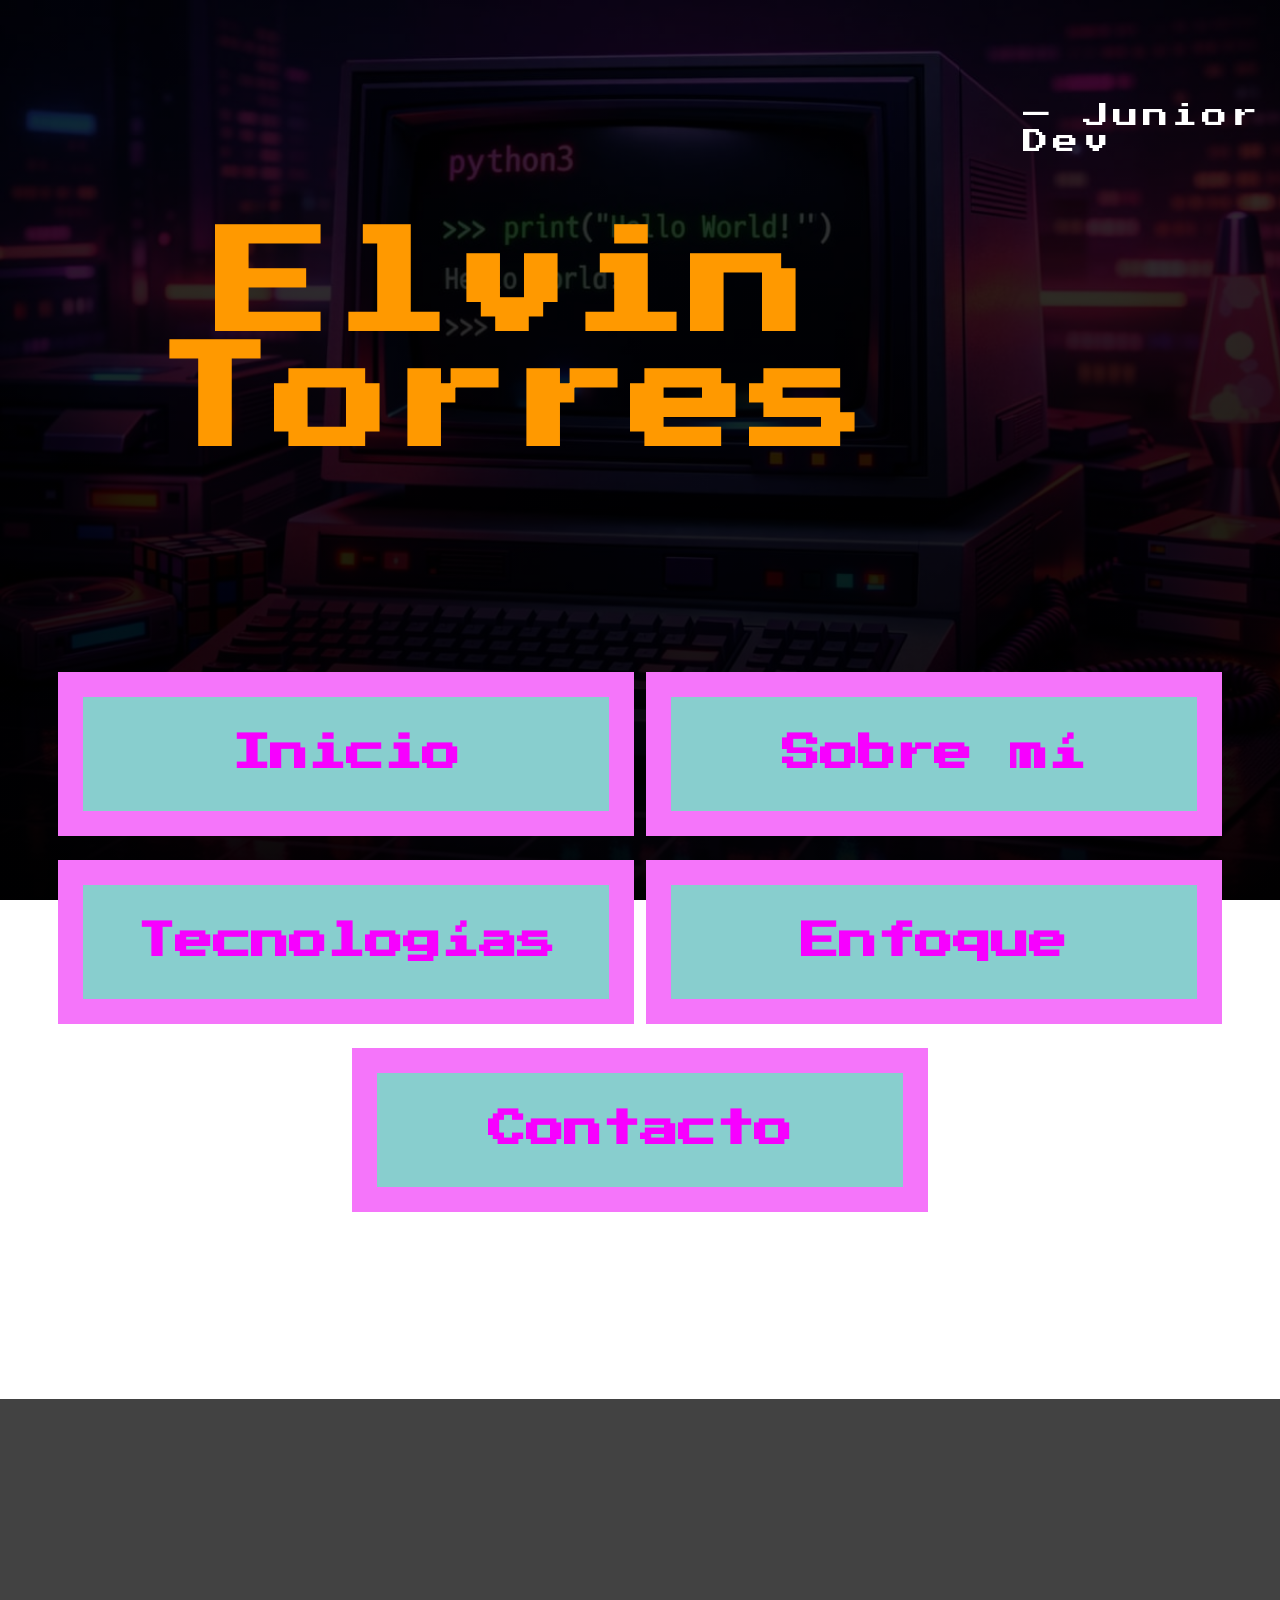
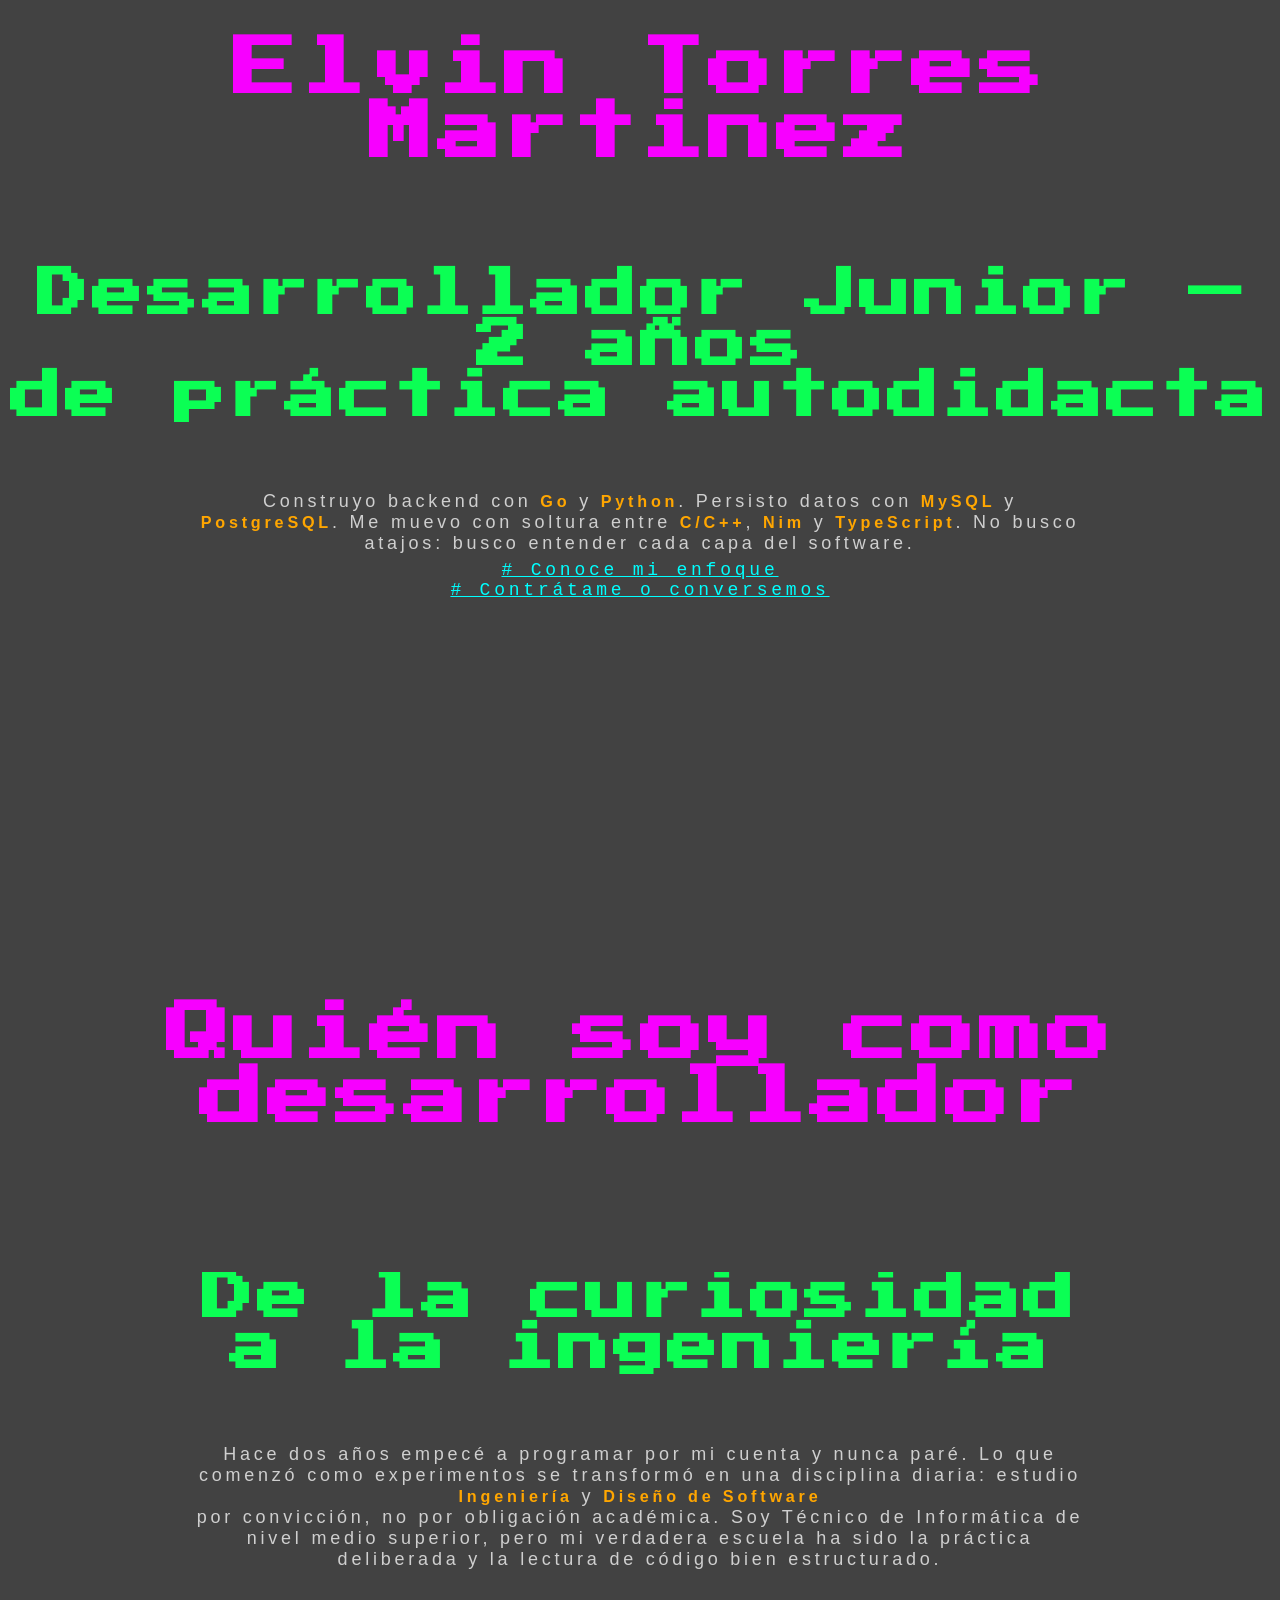
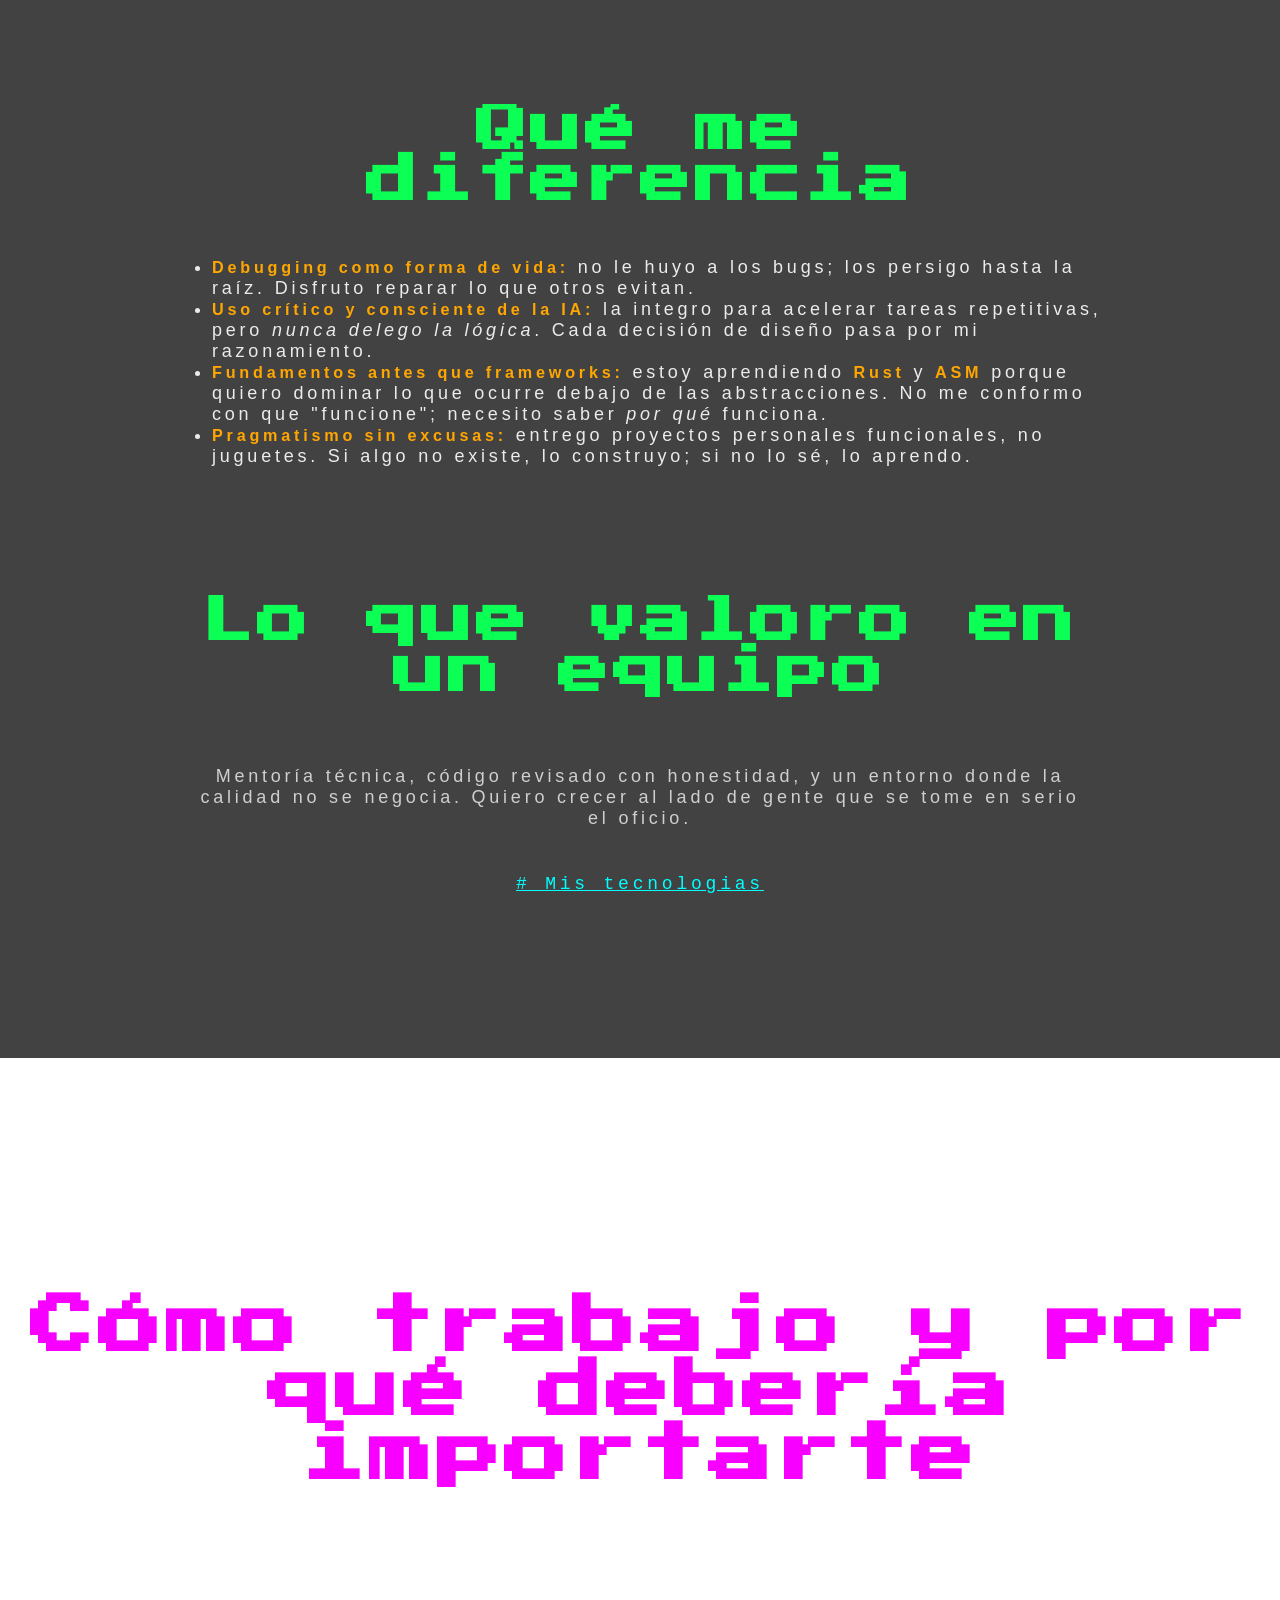
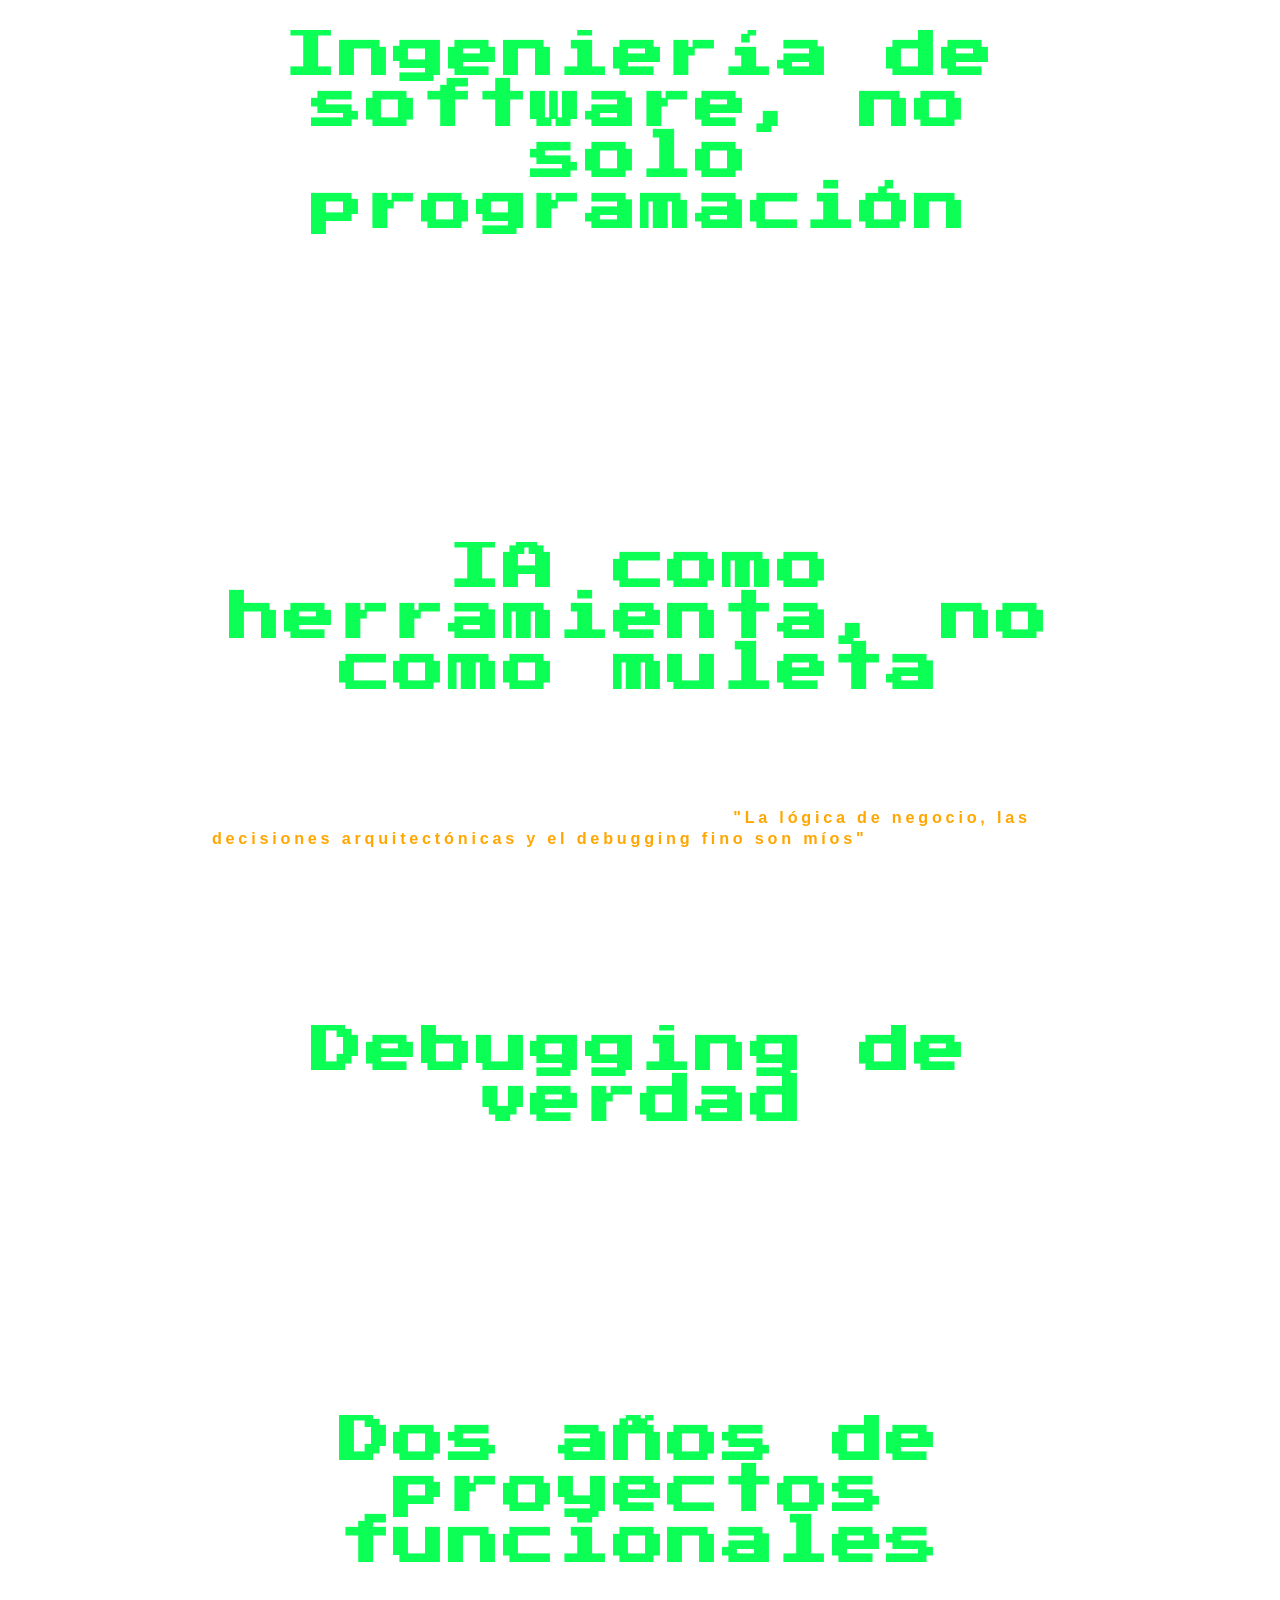
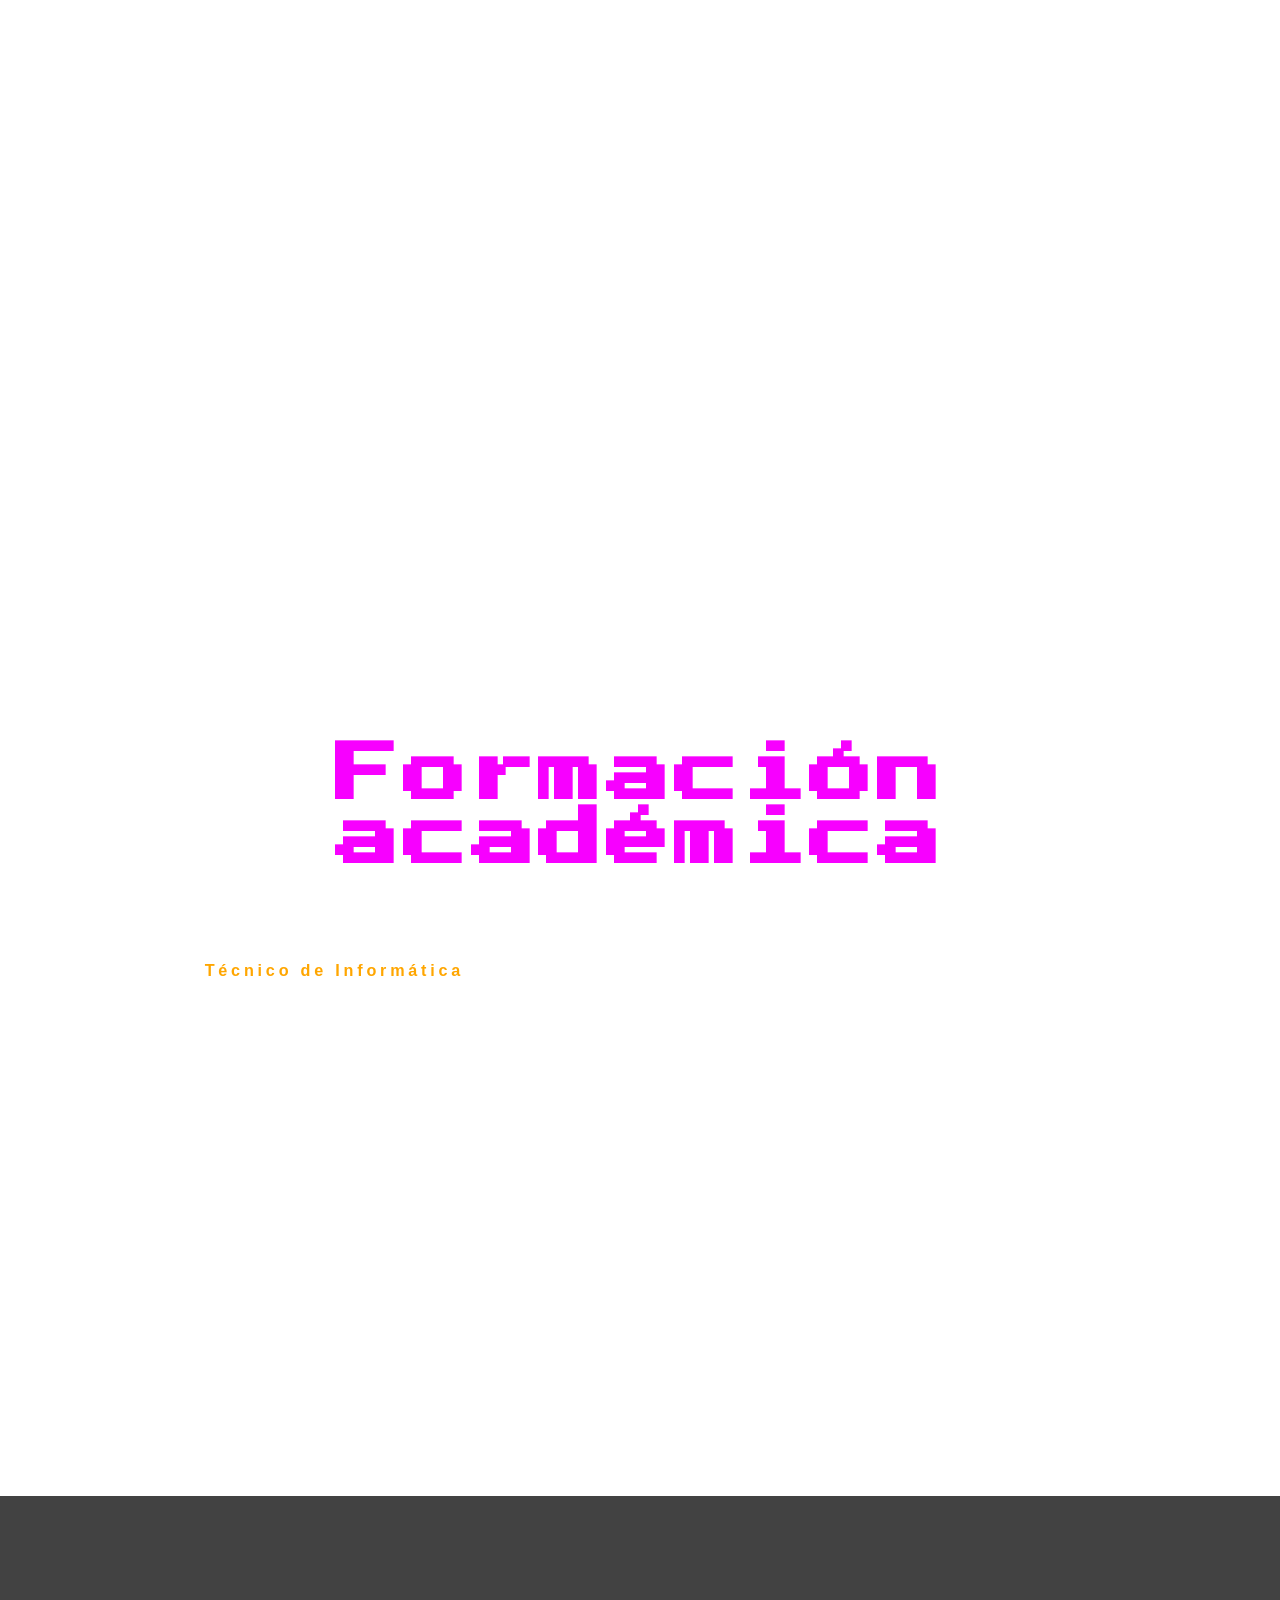
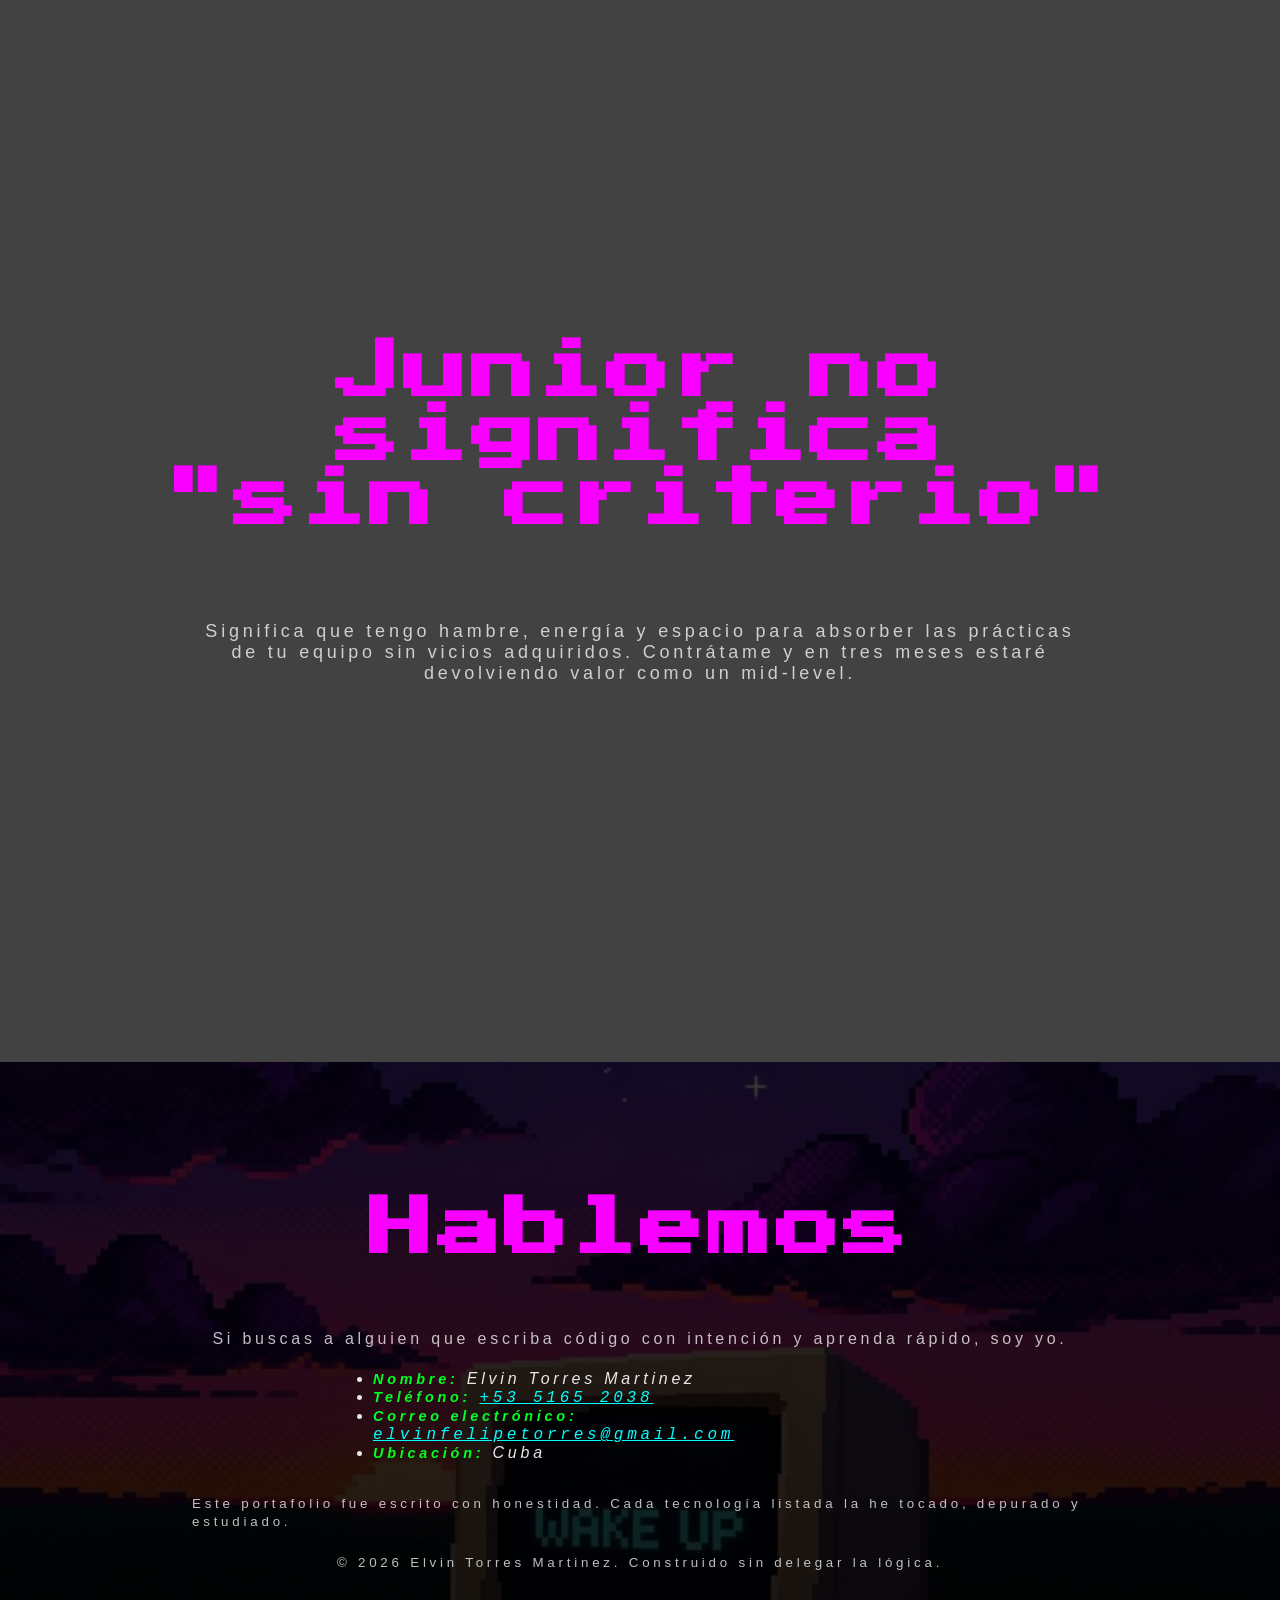
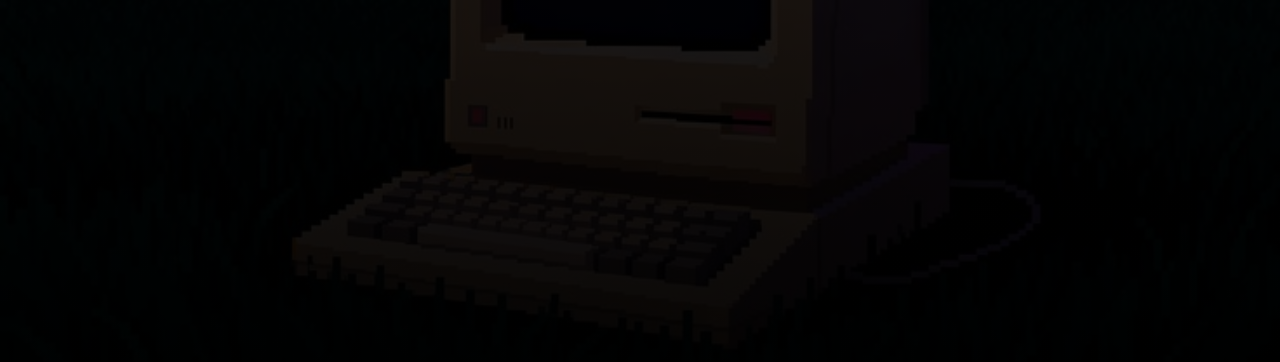
<file: src/index.html>
<!DOCTYPE html>
<html lang="es">

<head>
    <meta charset="UTF-8">
    <meta name="viewport" content="width=device-width, initial-scale=1.0">
    <meta name="description"
        content="Portafolio profesional de Elvin Torres Martinez — Desarrollador Junior con dominio de Go, Python, C y bases de datos. Enfoque en ingeniería de software, aprendizaje continuo y uso eficiente de IA.">
    <meta name="author" content="Elvin Torres Martinez">
    <link rel="stylesheet" href="CSS/index.css">
    <title>Elvin Torres Martinez | Desarrollador Junior</title>
</head>

<body>

    <!-- ==================== HEADER / NAVEGACIÓN ==================== -->
    <header>
        <nav aria-label="Navegación principal">
            <span><strong>Elvin Torres</strong> &mdash; Junior Dev</span>
            <div>
                <button onclick="window.location.href='#inicio'">Inicio</button>
                <button onclick="window.location.href=' #sobre-mi'">Sobre mí</button>
                <button onclick="window.location.href=' tecnologias.html'">Tecnologías</button>
                <button onclick="window.location.href=' #enfoque'">Enfoque</button>
                <button onclick="window.location.href='#contacto'">Contacto</button>
            </div>
        </nav>
    </header>

    <!-- ==================== MAIN CONTENT ==================== -->
    <main>

        <!-- ===== HERO / INICIO ===== -->
        <section id="inicio" aria-labelledby="hero-titulo">
            <h1 id="hero-titulo">Elvin Torres Martinez</h1>
            <h3>Desarrollador Junior &mdash; 2 años <br> de práctica autodidacta</h3>
            <p>
                Construyo backend con <strong>Go</strong> y <strong>Python</strong>. Persisto datos con
                <strong>MySQL</strong> y <strong>PostgreSQL</strong>.
                Me muevo con soltura entre <strong>C/C++</strong>, <strong>Nim</strong> y <strong>TypeScript</strong>.
                No busco atajos: busco entender cada capa del software.
            </p>
            <a href="#sobre-mi"># Conoce mi enfoque</a>
            <a href="#contacto"># Contrátame o conversemos</a>
        </section>

        <!-- ===== SOBRE MÍ ===== -->
        <section id="sobre-mi" class="sobre-mi" aria-labelledby="sobre-mi-titulo">
            <h2 id="sobre-mi-titulo">Quién soy como desarrollador</h2>

            <article>
                <h3>De la curiosidad a la ingeniería</h3>
                <p>
                    Hace dos años empecé a programar por mi cuenta y nunca paré.
                    Lo que comenzó como experimentos se transformó en una disciplina diaria:
                    estudio <br><strong>Ingeniería</strong> y <strong>Diseño de Software</strong><br> por convicción, no
                    por obligación
                    académica.
                    Soy Técnico de Informática de nivel medio superior, pero mi verdadera escuela ha sido la práctica
                    deliberada
                    y la lectura de código bien estructurado.
                </p>
            </article>

            <article>
                <h3>Qué me diferencia</h3>
                <ul>
                    <li>
                        <strong>Debugging como forma de vida:</strong> no le huyo a los bugs; los persigo hasta la raíz.
                        Disfruto reparar lo que otros evitan.
                    </li>
                    <li>
                        <strong>Uso crítico y consciente de la IA:</strong> la integro para acelerar tareas repetitivas,
                        pero <em>nunca delego la lógica</em>. Cada decisión de diseño pasa por mi razonamiento.
                    </li>
                    <li>
                        <strong>Fundamentos antes que frameworks:</strong> estoy aprendiendo <strong>Rust</strong> y
                        <strong>ASM</strong>
                        porque quiero dominar lo que ocurre debajo de las abstracciones. No me conformo con que
                        "funcione";
                        necesito saber <em>por qué</em> funciona.
                    </li>
                    <li>
                        <strong>Pragmatismo sin excusas:</strong> entrego proyectos personales funcionales, no juguetes.
                        Si algo no existe, lo construyo; si no lo sé, lo aprendo.
                    </li>
                </ul>
            </article>

            <article>
                <h3>Lo que valoro en un equipo</h3>
                <p>
                    Mentoría técnica, código revisado con honestidad, y un entorno donde la calidad no se negocia.
                    Quiero crecer al lado de gente que se tome en serio el oficio.
                </p>
            </article>
            <a href="tecnologias.html"># Mis tecnologias</a>
        </section>

        <!-- ===== TECNOLOGÍAS ===== -->


        <!-- ===== ENFOQUE DE TRABAJO ===== -->
        <section id="enfoque" aria-labelledby="enfoque-titulo" class="enfoque">
            <h2 id="enfoque-titulo">Cómo trabajo y por qué debería importarte</h2>

            <article>
                <h3>Ingeniería de software, no solo programación</h3>
                <p>
                    <br>
                    Antes de teclear, diseño. Separo conceptos, defino contratos, elijo estructuras de datos con
                    criterio.
                    No escribo código "por si acaso": cada línea tiene una razón de ser.
                    Aplico principios <abbr
                        title="Single Responsibility, Open-Closed, Liskov Substitution, Interface Segregation, Dependency Inversion">SOLID</abbr>
                    en la medida que un proyecto real lo permite, sin dogmatismos.
                    <br>

                </p>
            </article>

            <article>
                <h3>IA como herramienta, no como muleta</h3>
                <p> <br>
                    Utilizo inteligencias artificiales para automatizar boilerplate, documentar endpoints o generar
                    tests iniciales.
                    Pero <strong>"La lógica de negocio, las decisiones arquitectónicas y el debugging fino son
                        míos"</strong>.
                    Sé exactamente qué hace cada fragmento de código que pasa a producción, porque lo he pensado yo.
                    <br>
                </p>
            </article>

            <article>
                <h3>Debugging de verdad</h3>
                <p> <br>
                    No dependo de un <code>console.log</code> y rezar. Leo stack traces, reproduzco condiciones, aíslo
                    variables.
                    Cuando un bug aparece, lo trato como un síntoma de algo más profundo que debo comprender.
                    <br>

                </p>
            </article>

            <article>
                <h3>Dos años de proyectos funcionales</h3>
                <p>
                    <br>
                    No tengo experiencia laboral formal <em>todavía</em>, pero mis dos años de práctica autodidacta
                    equivalen a proyectos que compilan, despliegan, persisten datos y resuelven problemas concretos.
                    Pregúntame por ellos.
                    <br>
                </p>
            </article>
        </section>

        <!-- ===== PROYECTOS DESTACADOS ===== -->


        <!-- ===== EDUCACIÓN ===== -->
        <section id="educacion" aria-labelledby="edu-titulo" class="educacion">
            <h2 id="edu-titulo">Formación académica</h2>
            <p>
                <strong>Técnico de Informática</strong> — Nivel Medio Superior.
                Conocimientos formales en fundamentos de programación, bases de datos, redes y sistemas operativos.
                El resto lo he construido yo: libros, documentación oficial, cursos especializados y mucha práctica.
            </p>
            <p>
                Mi educación no terminó con el título; la considero un punto de partida.
                Actualmente profundizo en Ingeniería de Software de manera autodidacta y planeo seguir estudios
                superiores
                en Ciencias de la Computación.
            </p>
        </section>

        <!-- ===== LLAMADA A LA ACCIÓN FINAL ===== -->
        <section id="cta-final" aria-labelledby="cta-titulo" class="cta-final">
            <h2 id="cta-titulo">Junior no significa <br> "sin criterio"</h2>
            <p>
                Significa que tengo hambre, energía y espacio para absorber las prácticas de tu equipo
                sin vicios adquiridos. Contrátame y en tres meses estaré devolviendo valor como un mid-level.
            </p>
        </section>

    </main>

    <!-- ==================== CONTACTO / FOOTER ==================== -->
    <footer id="contacto" aria-labelledby="contacto-titulo">
        <h2 id="contacto-titulo">Hablemos</h2>
        <p>Si buscas a alguien que escriba código con intención y aprenda rápido, soy yo.</p>

        <address>
            <ul>
                <li>
                    <strong>Nombre:</strong> Elvin Torres Martinez
                </li>
                <li>
                    <strong>Teléfono:</strong>
                    <a href="tel:+5351652038">+53 5165 2038</a>
                </li>
                <li>
                    <strong>Correo electrónico:</strong>
                    <a href="mailto:elvinfelipetorres@gmail.com">elvinfelipetorres@gmail.com</a>
                </li>
                <li>
                    <strong>Ubicación:</strong> Cuba
                </li>
            </ul>
        </address>

        <p><small>Este portafolio fue escrito con honestidad. Cada tecnología listada la he tocado, depurado y
                estudiado.</small></p>
        <p><small>&copy; 2026 Elvin Torres Martinez. Construido sin delegar la lógica.</small></p>
    </footer>

</body>

</html>
</file>
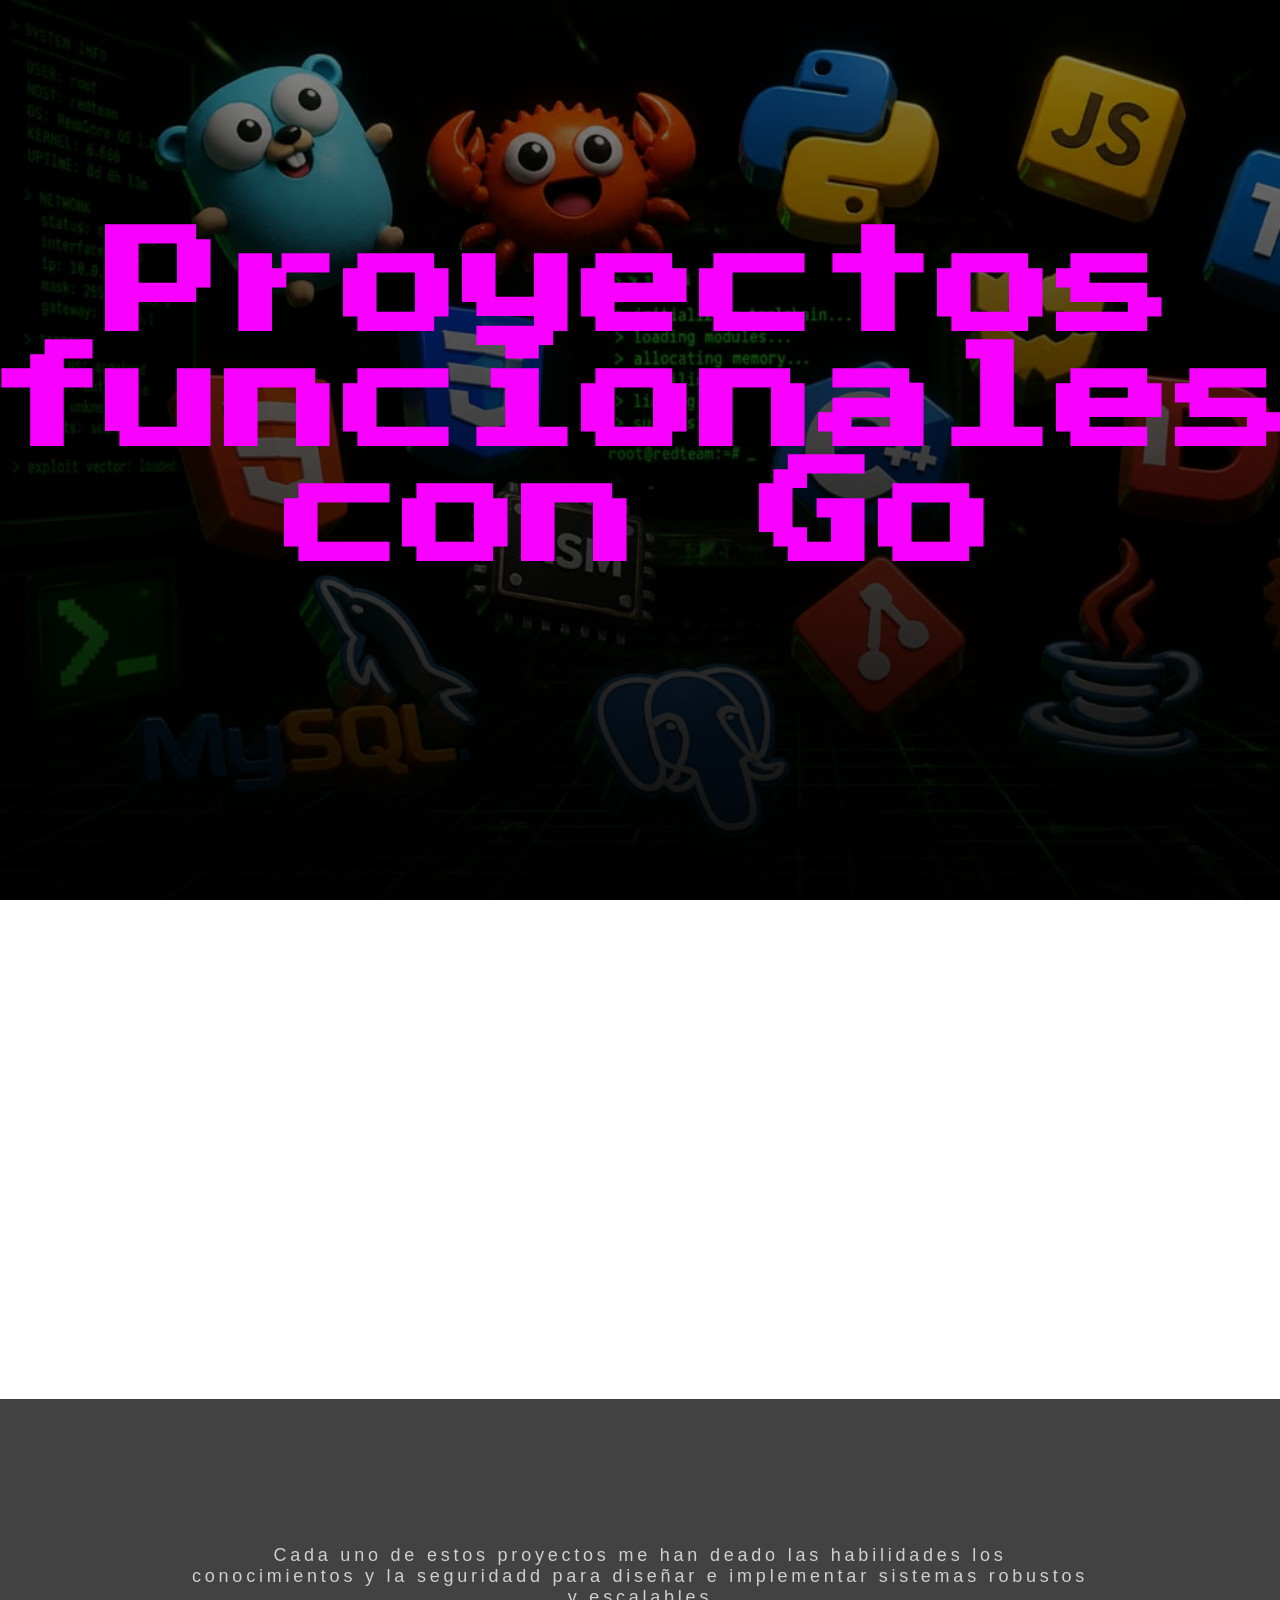
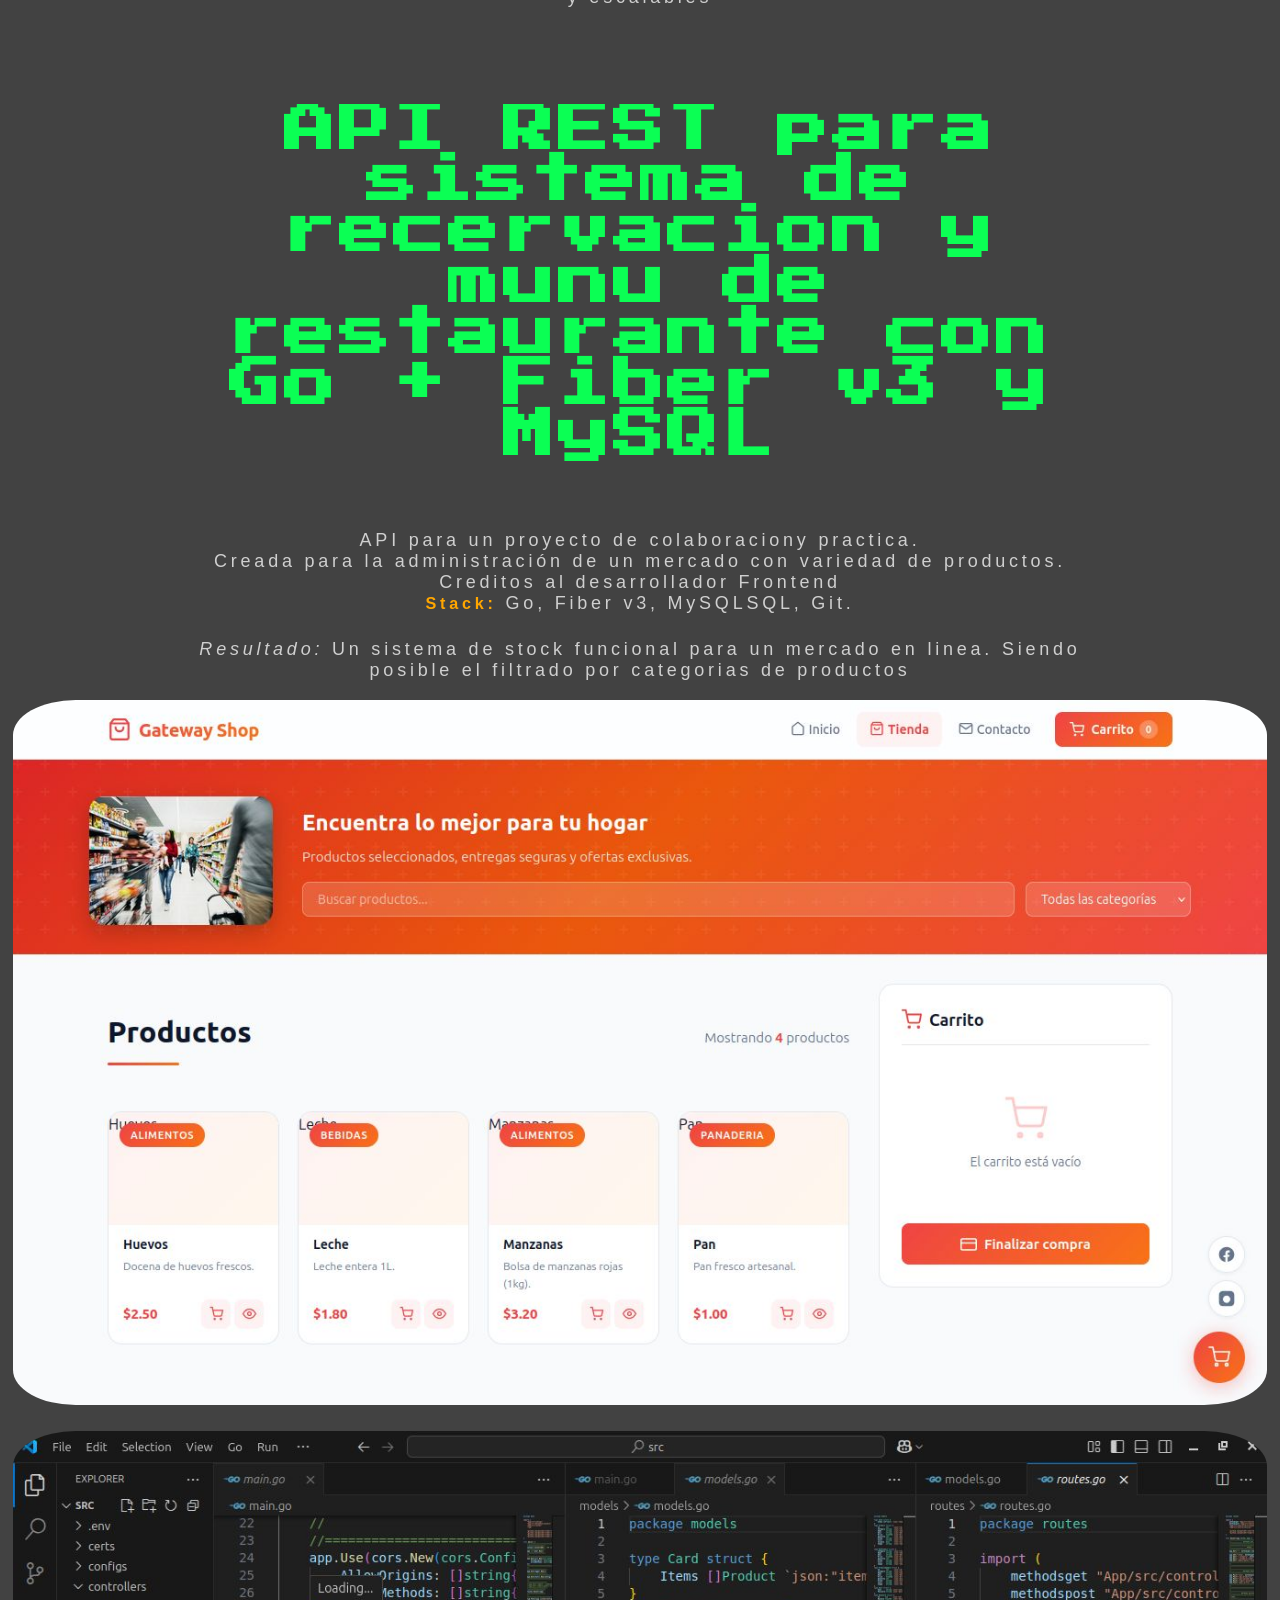
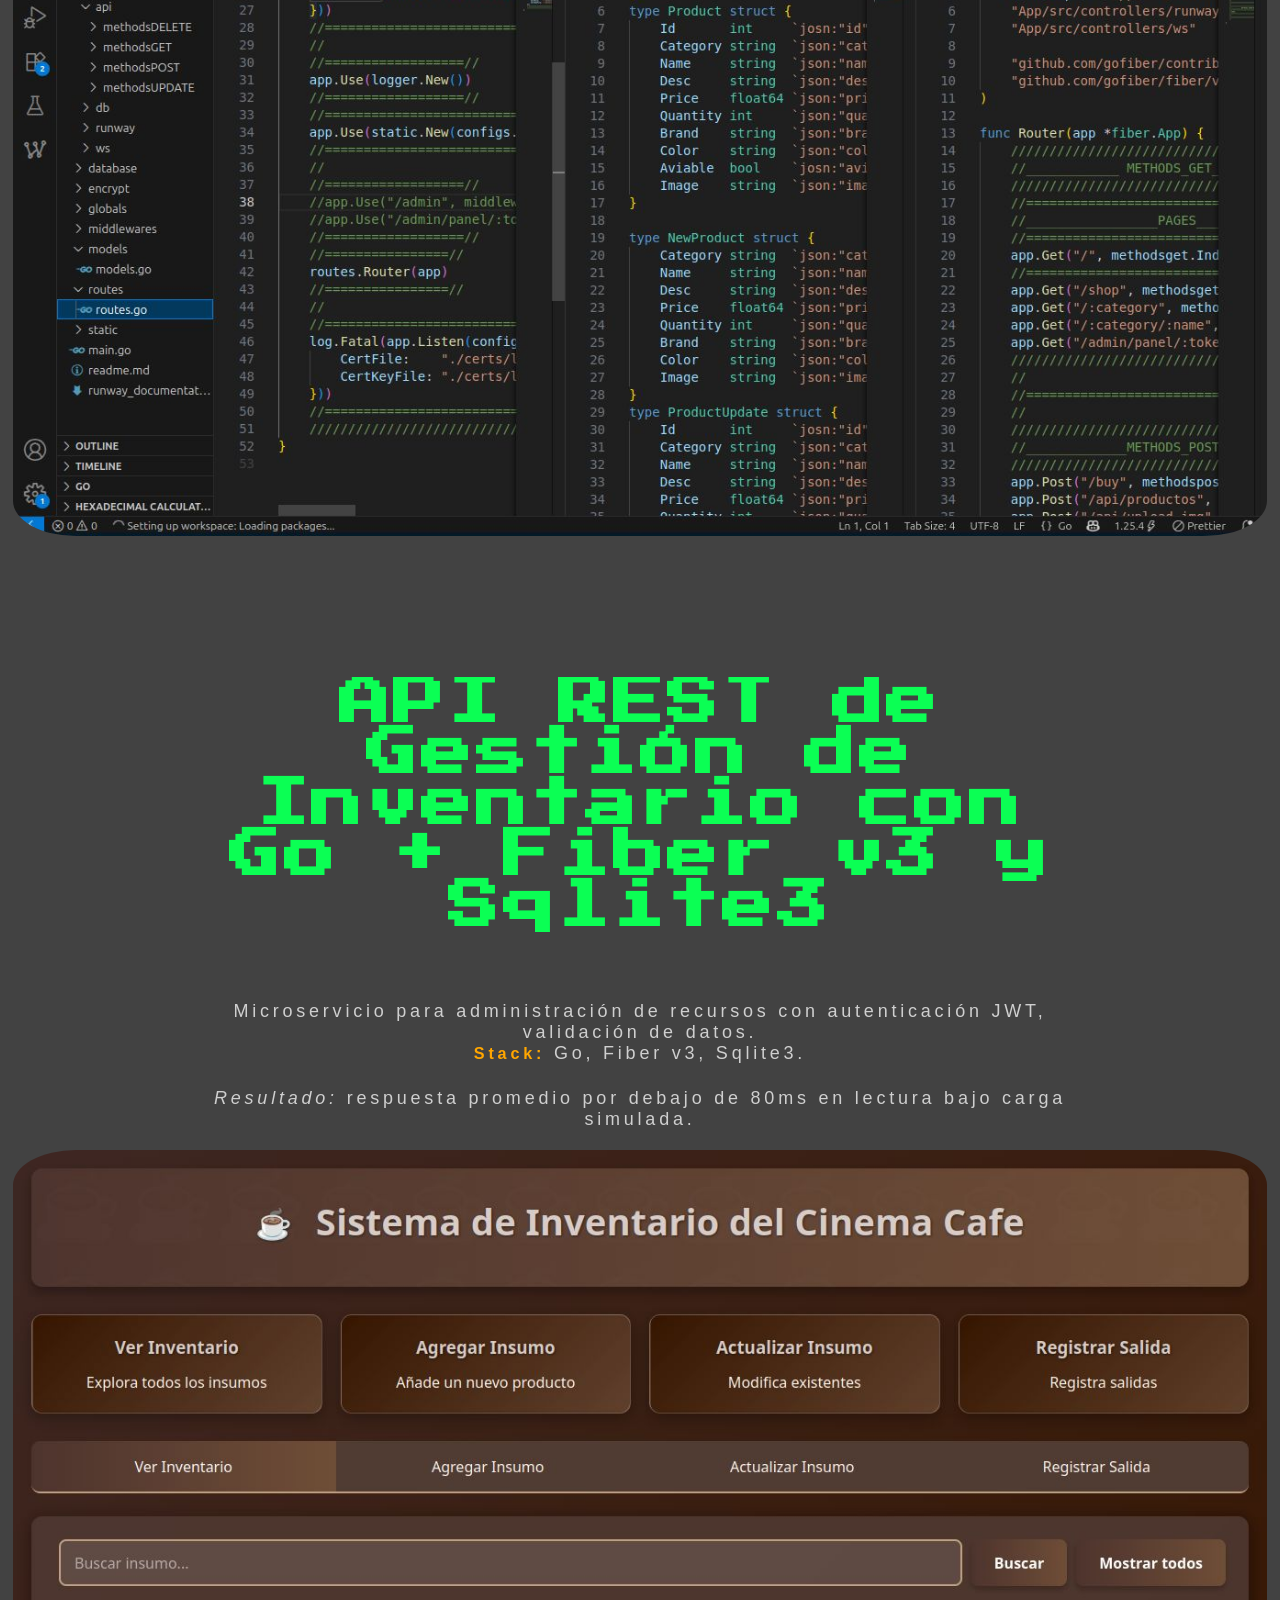
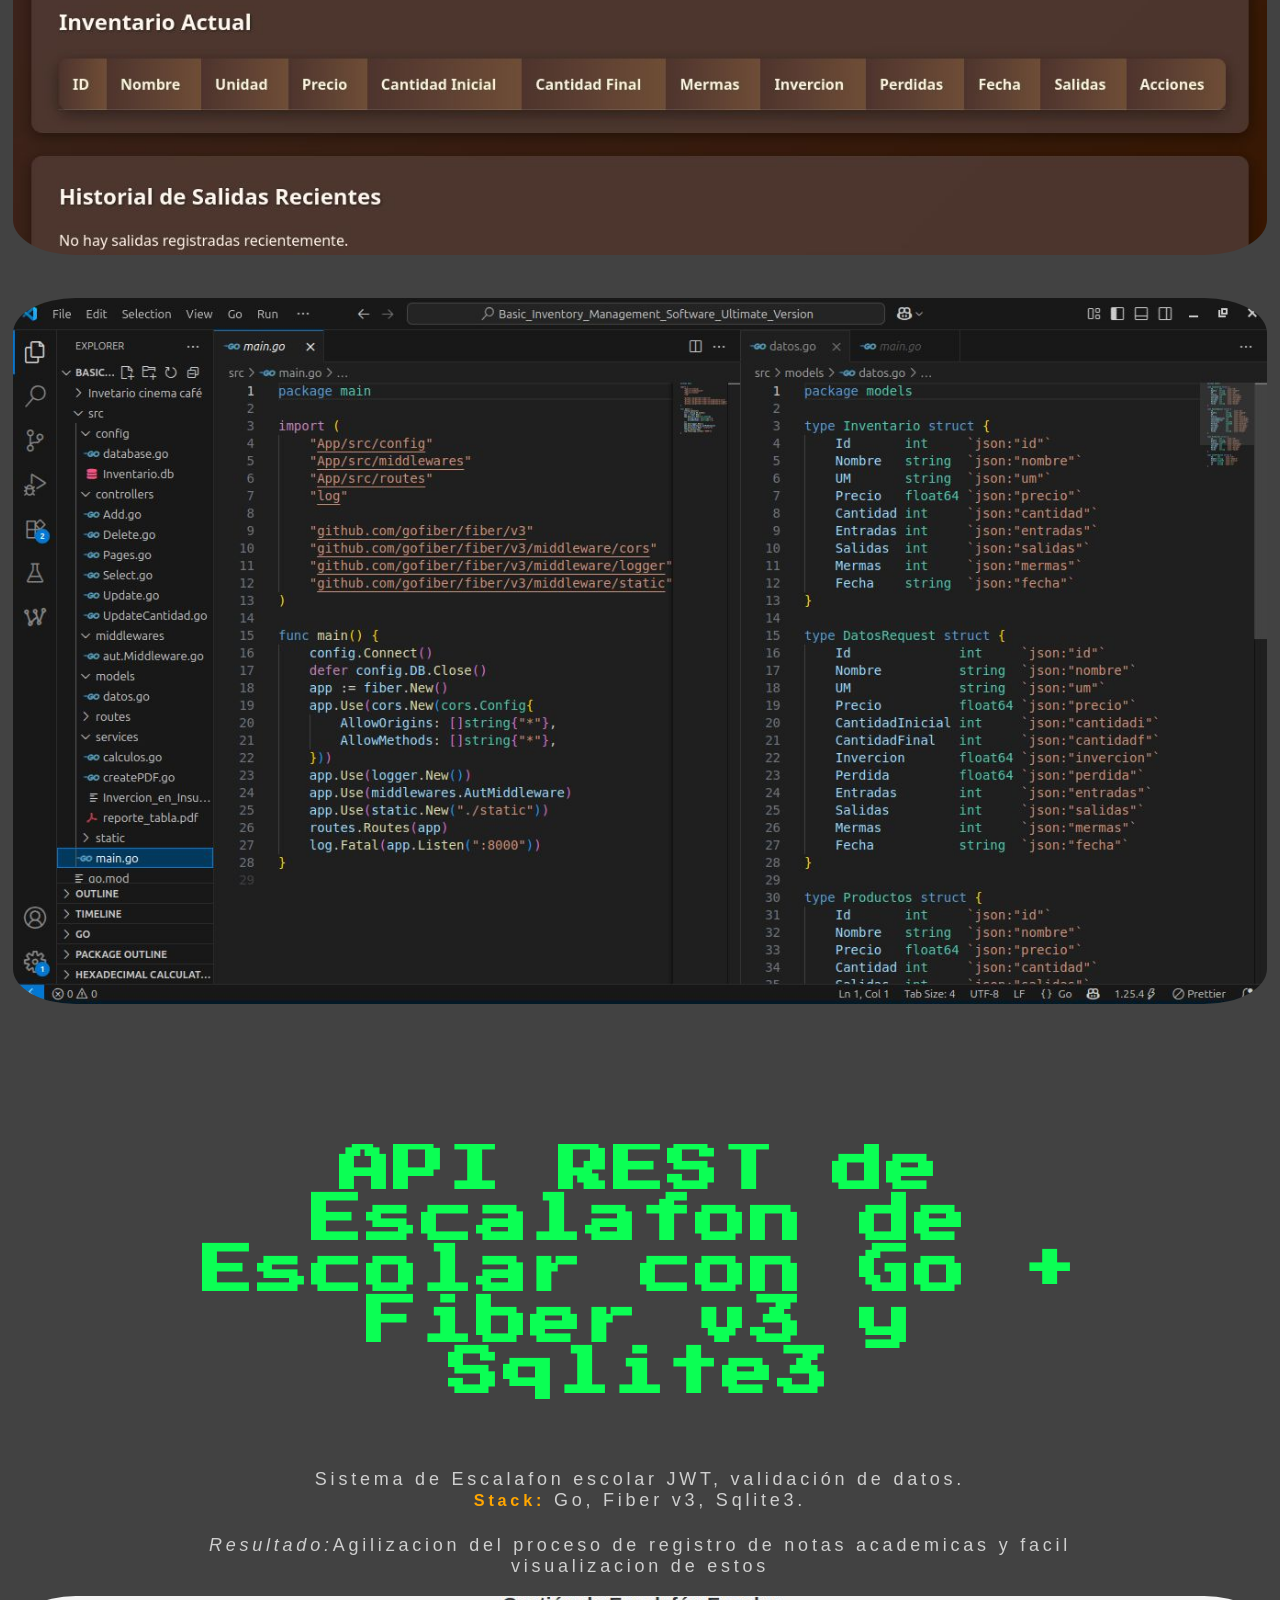
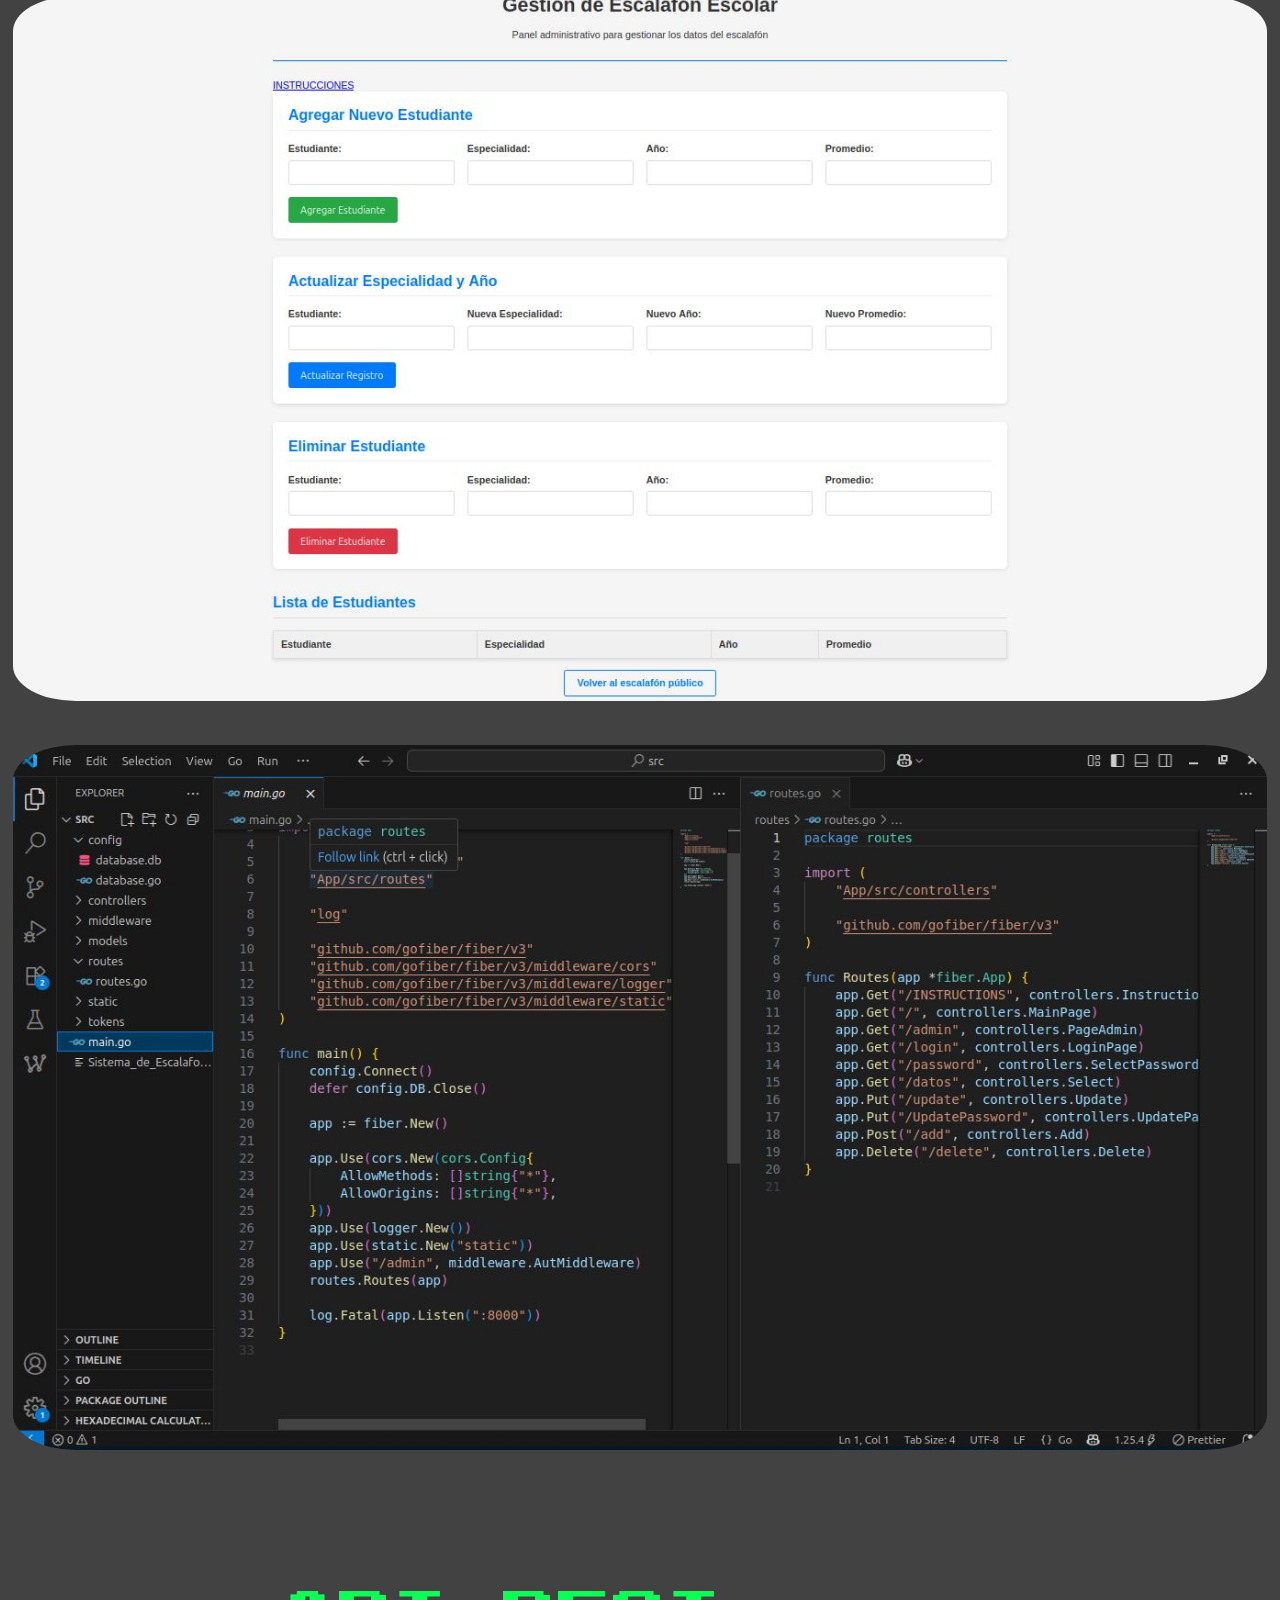
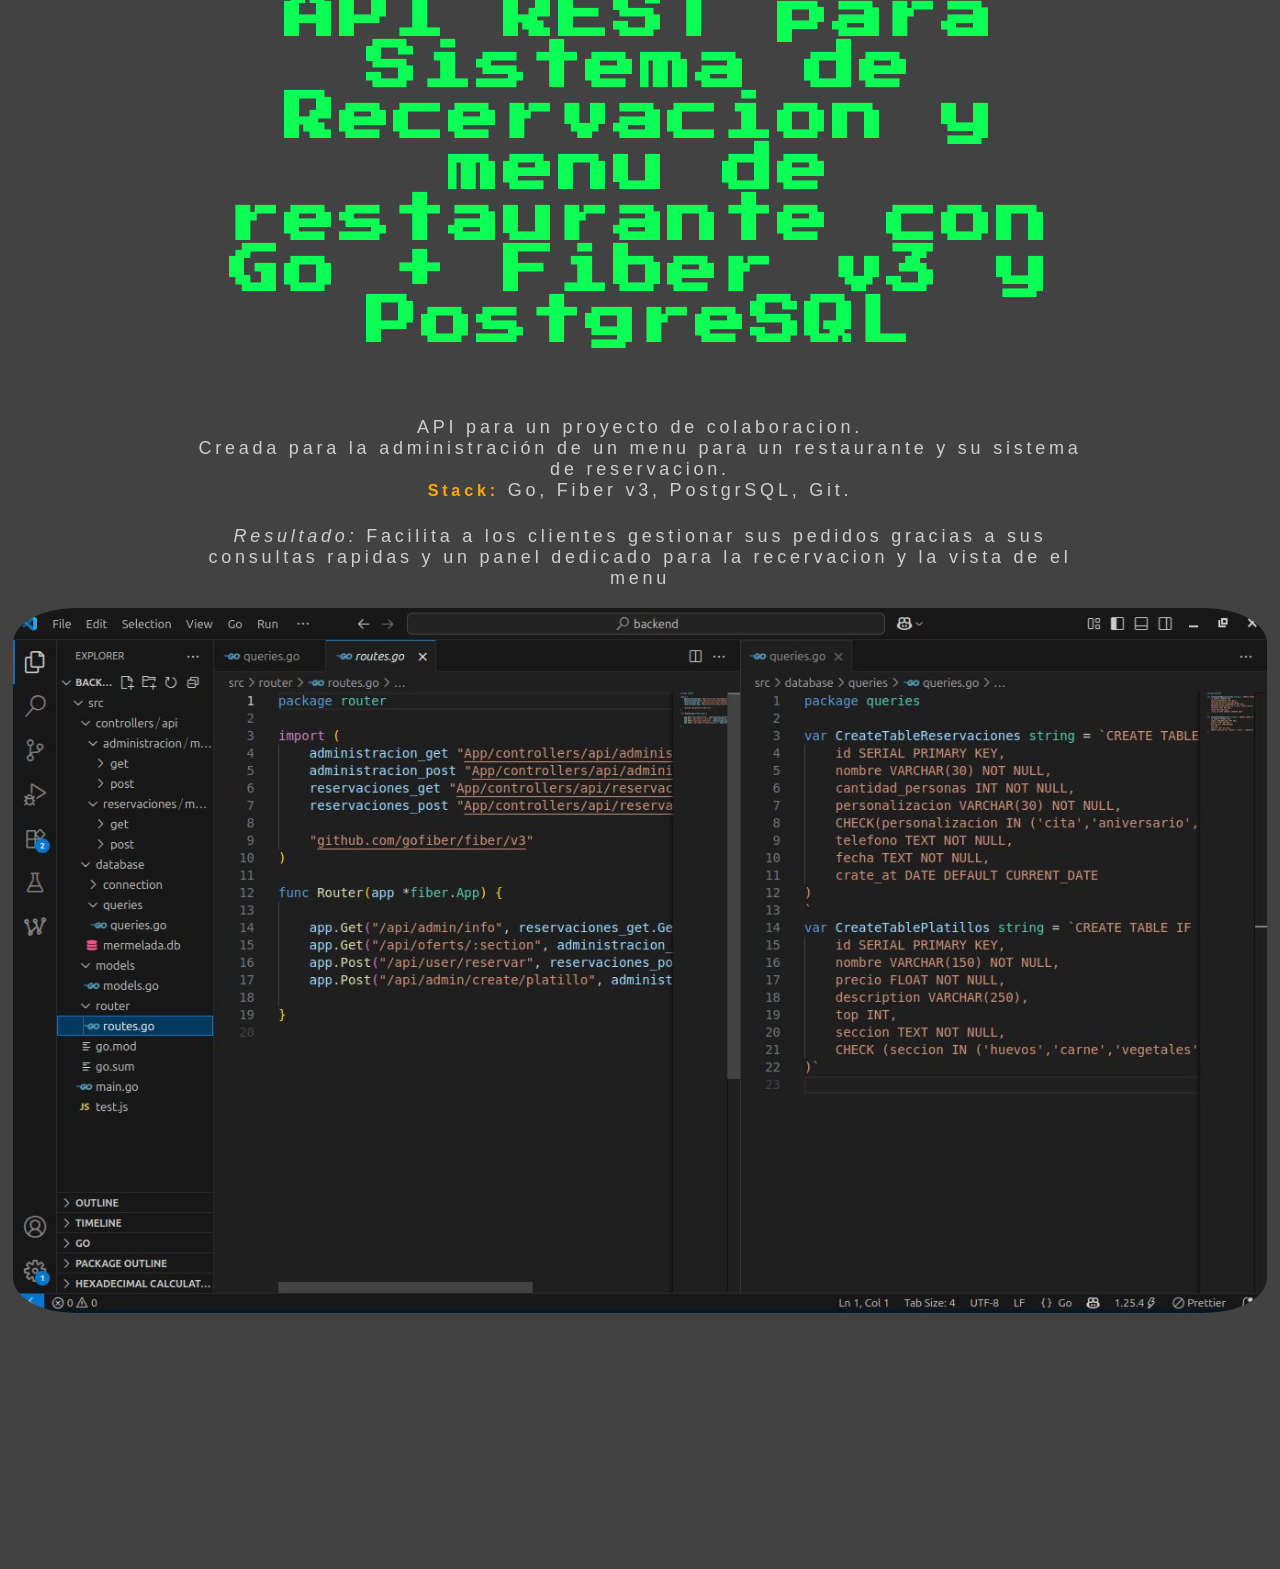
<file: src/go.html>
<!DOCTYPE html>
<html lang="en">

<head>
    <meta charset="UTF-8">
    <meta name="viewport" content="width=device-width, initial-scale=1.0">
    <link rel="stylesheet" href="CSS/index.css">
    <title>Go Skills</title>
</head>

<body>
    <header class="head-stack">

        <span><strong>Proyectos funcionales con Go</strong></span>

    </header>
    <section id="go-session" aria-labelledby="go-session-titulo" class="go-session">
        <p>
            Cada uno de estos proyectos me han deado las habilidades los conocimientos y la seguridadd para diseñar e
            implementar sistemas robustos y escalables
        </p>
        <article aria-labelledby="proj3">
            <h3 id=" proj1">API REST para sistema de recervacion y munu de restaurante con Go + Fiber v3 y MySQL
            </h3>
            <p>
                API para un proyecto de colaboraciony practica. <br> Creada para la administración de un mercado con
                variedad de
                productos. <br>Creditos al desarrollador Frontend
                <br><strong>Stack:</strong> Go, Fiber v3, MySQLSQL, Git.
            </p>
            <p><em>Resultado:</em> Un sistema de stock funcional para un mercado en linea. Siendo posible el filtrado
                por categorias de productos</p>
            <img src="assets/proj.go3.1.jpg" alt="300">
            <img src="assets/proj.go3.jpg" alt="300">
        </article>

        <!-- Proyecto 1: API REST con Go -->
        <article aria-labelledby="proj1">
            <h3 id=" proj1">API REST de Gestión de Inventario con Go + Fiber v3 y Sqlite3</h3>
            <p>
                Microservicio para administración de recursos con autenticación JWT, validación de datos.
                <br><strong>Stack:</strong> Go, Fiber v3, Sqlite3.
            </p>
            <p><em>Resultado:</em> respuesta promedio por debajo de 80ms en lectura bajo carga simulada.</p>

            <img src="assets/proj.go1.1.jpg" alt="300">
            <br>
            <img src="assets/proj.go1.jpg" alt="300">
        </article>
        <article aria-labelledby="proj1">
            <h3 id=" proj1">API REST de Escalafon de Escolar con Go + Fiber v3 y Sqlite3</h3>
            <p>
                Sistema de Escalafon escolar JWT, validación de datos.
                <br><strong>Stack:</strong> Go, Fiber v3, Sqlite3.
            </p>
            <p><em>Resultado:</em>Agilizacion del proceso de registro de notas academicas y facil visualizacion de estos
            </p>

            <img src="assets/proj.go.4.1jpg.jpg" alt="300">
            <br>
            <img src="assets/proj.go4.jpg" alt="300">
        </article>
        <article aria-labelledby="proj2">
            <h3 id=" proj1">API REST para Sistema de Recervacion y menu de restaurante con Go + Fiber v3 y PostgreSQL
            </h3>
            <p>
                API para un proyecto de colaboracion. <br> Creada para la administración de un menu para un
                restaurante y su sistema de reservacion.
                <br><strong>Stack:</strong> Go, Fiber v3, PostgrSQL, Git.
            </p>
            <p><em>Resultado:</em> Facilita a los clientes gestionar sus pedidos gracias a sus consultas rapidas y un
                panel dedicado para la recervacion y la vista de el menu</p>

            <img src="assets/proj.go2.jpg" alt="300">
        </article>
    </section>
</body>

</html>
</file>
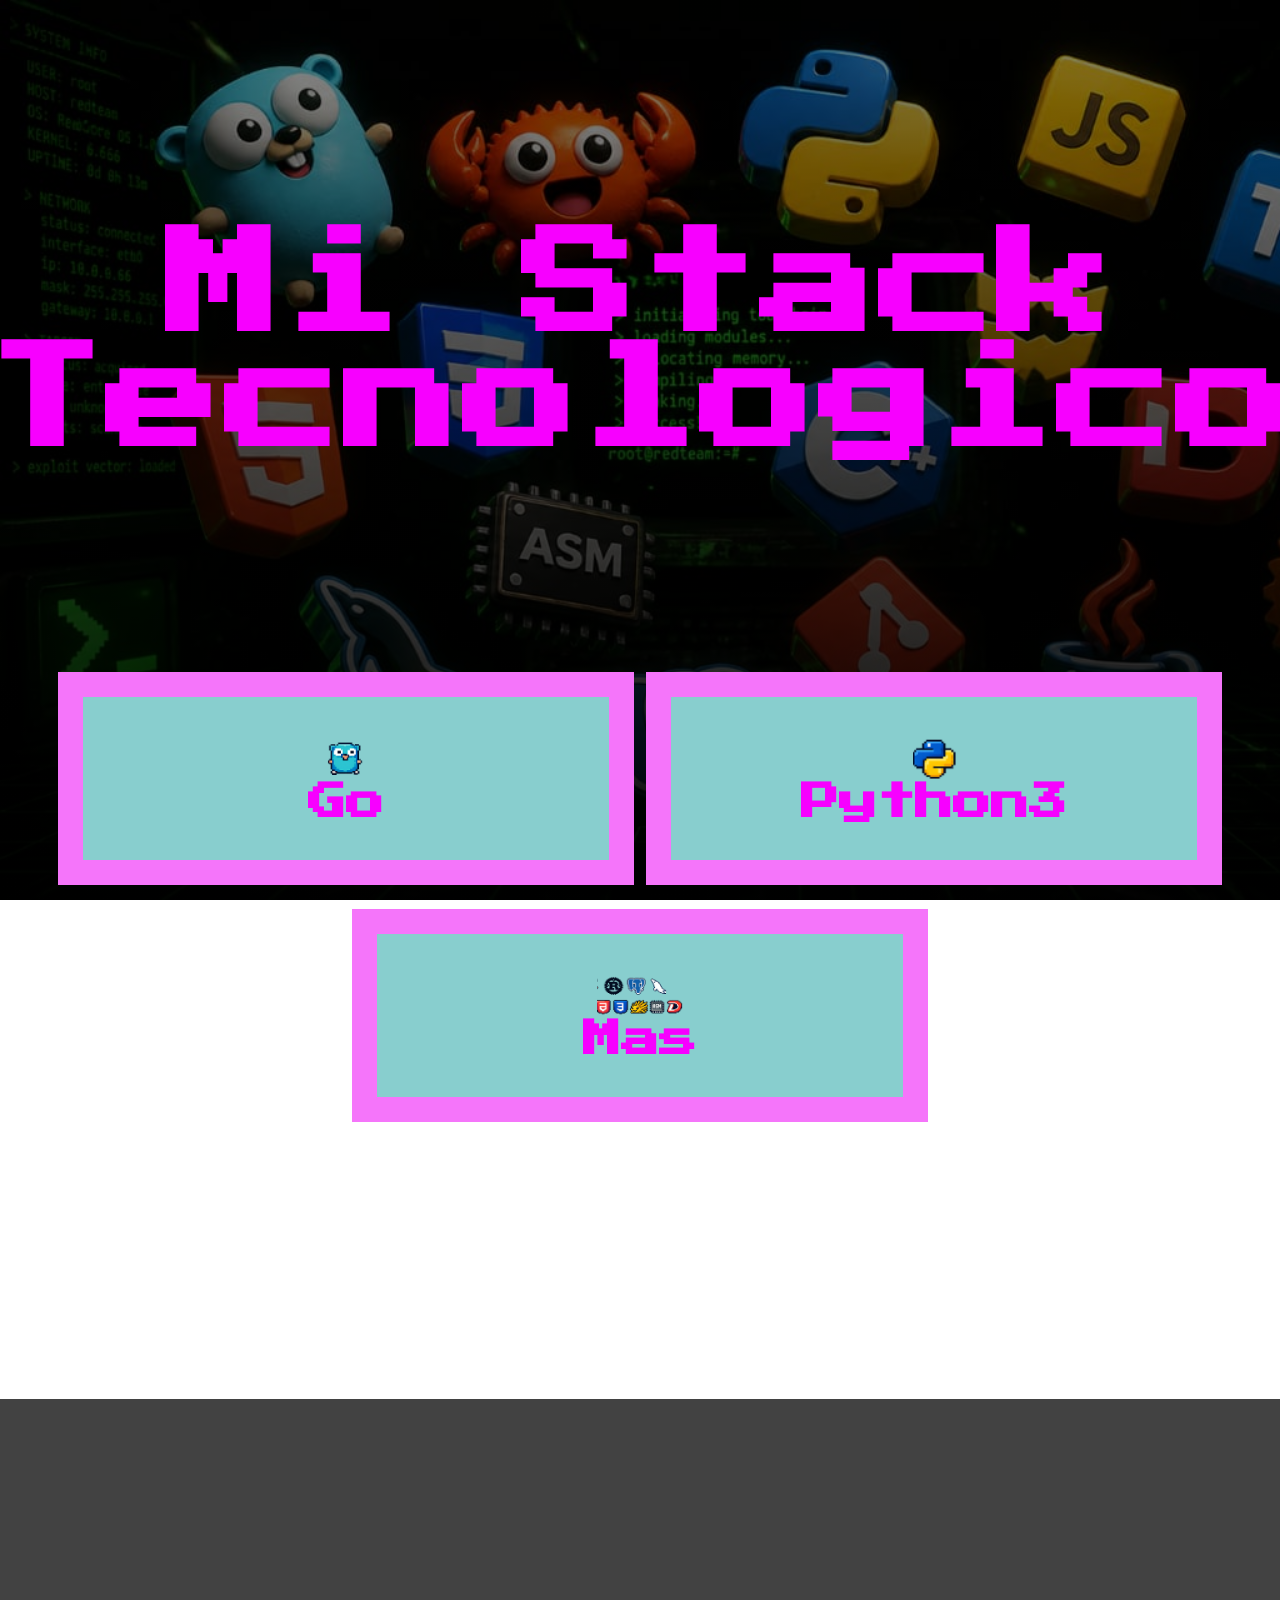
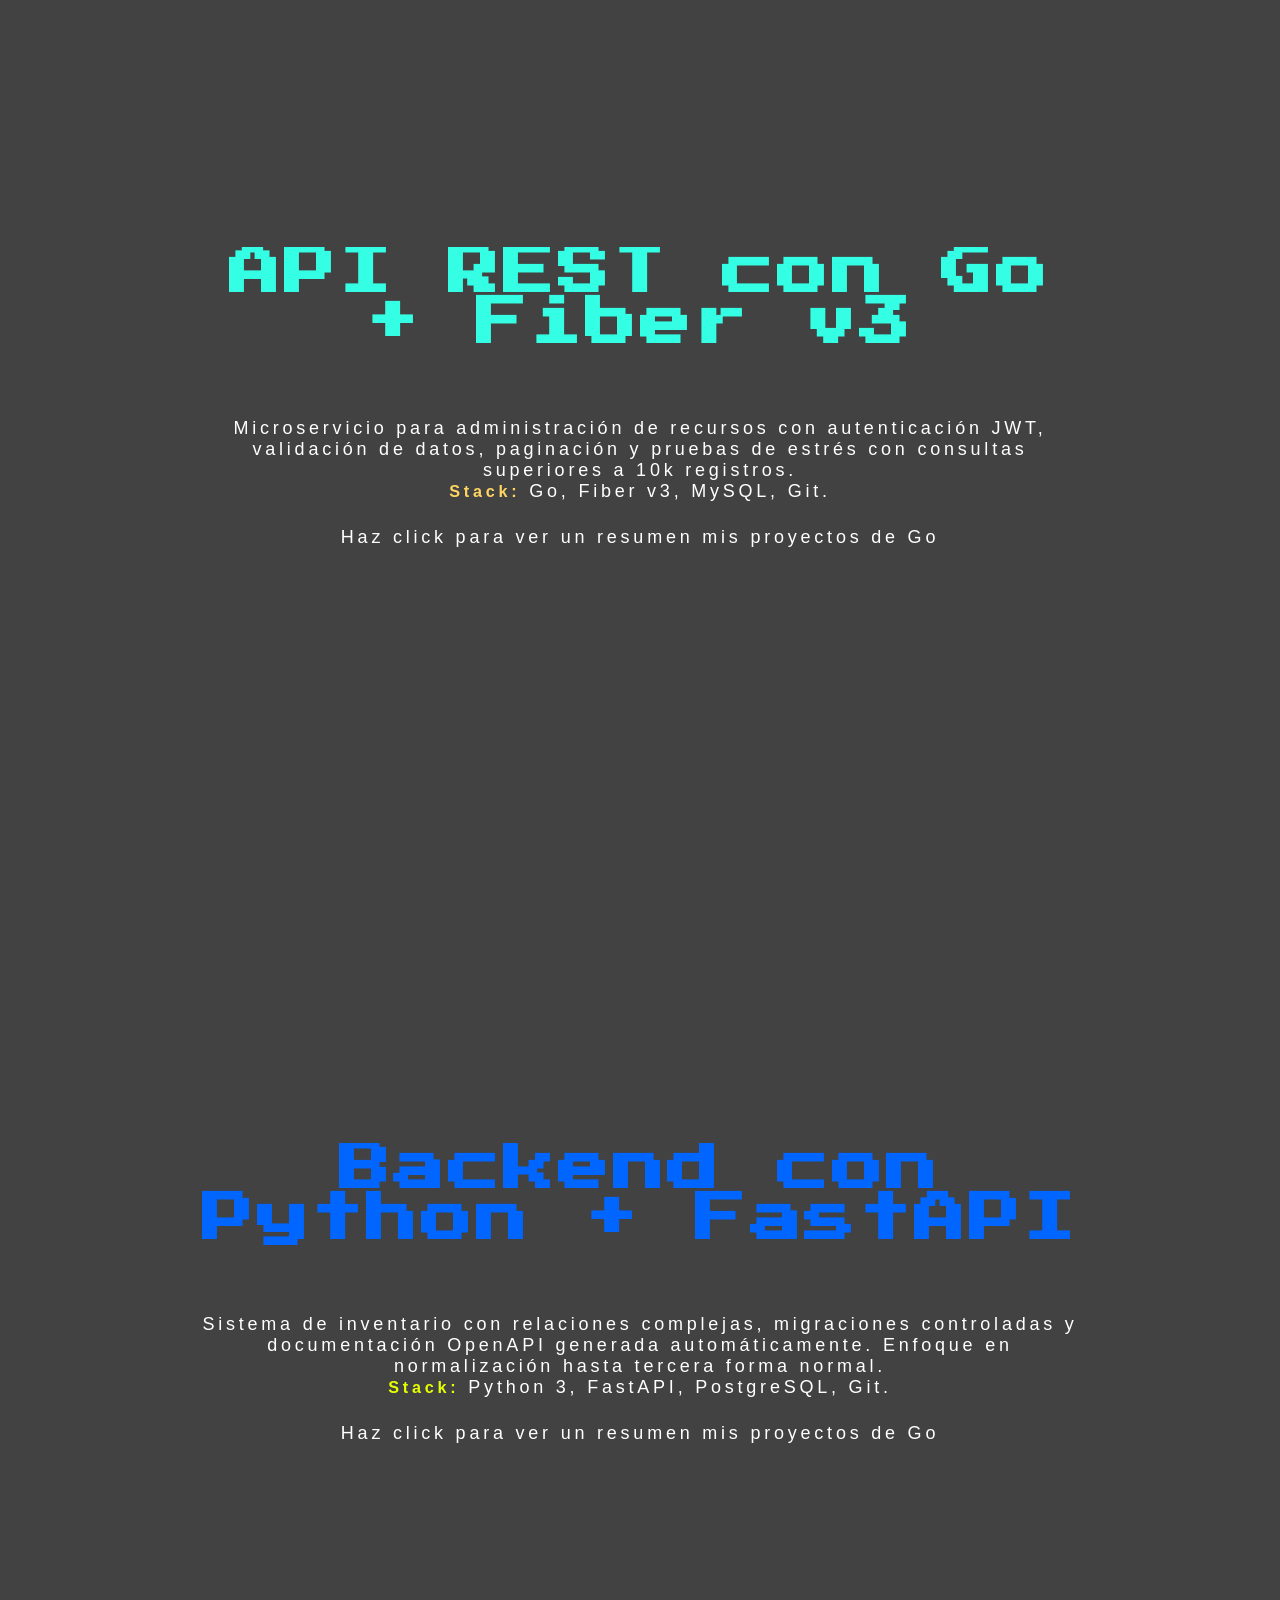
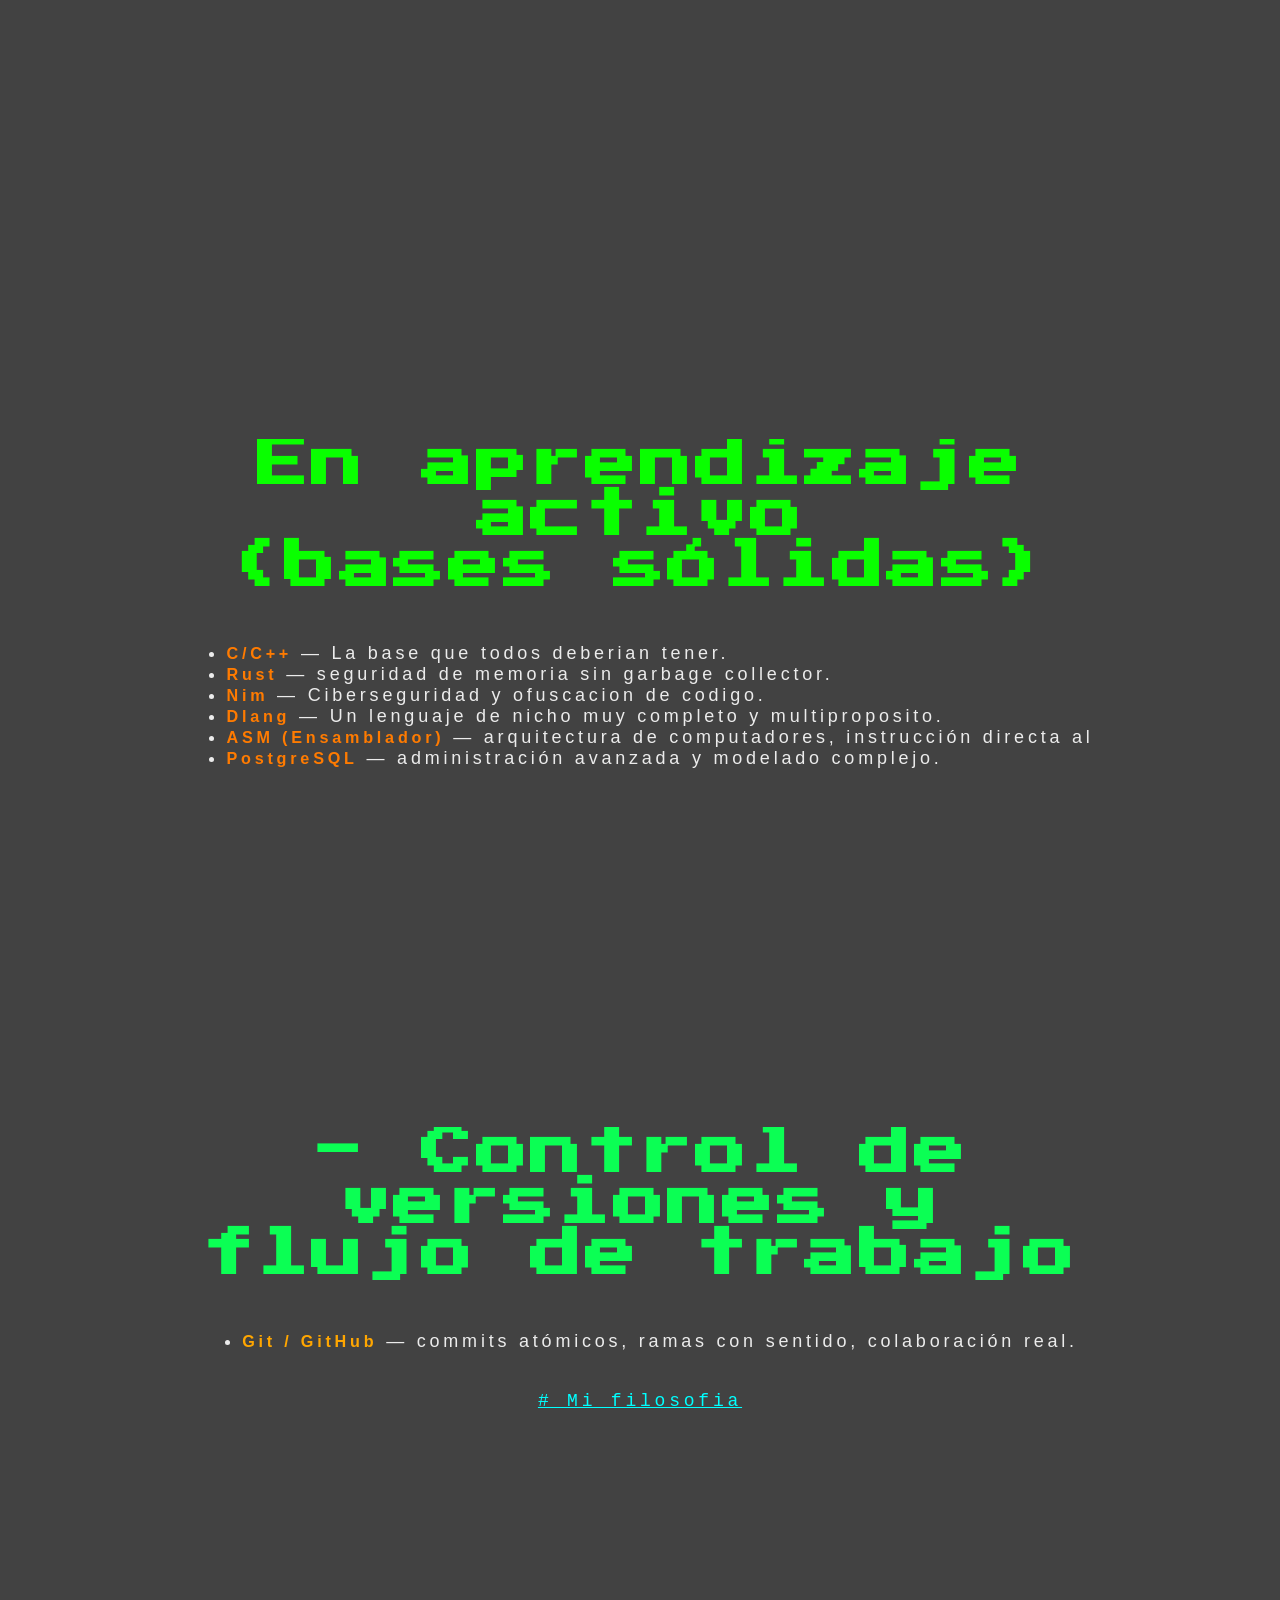
<file: src/tecnologias.html>
<!DOCTYPE html>
<html lang="en">

<head>
    <meta charset="UTF-8">
    <meta name="viewport" content="width=device-width, initial-scale=1.0">
    <link rel="stylesheet" href="CSS/index.css">
    <title>Tecnologias</title>
</head>

<body>
    <header class="head-stack">

        <span><strong>Mi Stack Tecnologico</strong></span>
        <div>
            <button onclick="window.location.href='#stack1'"><img src="assets/go.jpeg" height="40vh"><br>Go</button>
            <button onclick="window.location.href='#stack2'"><img src="assets/python3.jpeg"
                    height="40vh"><br>Python3</button>
            <button onclick="window.location.href='#stack3'"><img src="assets/mas.jpeg" height="40vh"><br>Mas</button>
        </div>
    </header>
    <section id="tecnologias" class="tecnologias" aria-labelledby="tech-titulo">


        <!-- Categoría: Backend & APIs -->
        <article onclick="window.location.href='go.html'" id="stack1" aria-labelledby="stack1" class="stack1">
            <h3>API REST con Go + Fiber v3
            </h3>
            <p>
                Microservicio para administración de recursos con autenticación JWT, validación de datos,
                paginación y pruebas de estrés con consultas superiores a 10k registros.
                <br><strong>Stack:</strong> Go, Fiber v3, MySQL, Git.
            </p>
            <p>Haz click para ver un resumen mis proyectos de Go</p>
        </article>

        <article onclick="window.location.href='py.html'" id="stack2" aria-labelledby="stack2" class="stack2">
            <h3 id="proj2">Backend con Python + FastAPI</h3>
            <p>
                Sistema de inventario con relaciones complejas, migraciones controladas y documentación
                OpenAPI generada automáticamente. Enfoque en normalización hasta tercera forma normal.
                <br>
                <strong>Stack:</strong> Python 3, FastAPI, PostgreSQL, Git.
            </p>
            <p>Haz click para ver un resumen mis proyectos de Go</p>
        </article>

        <!-- Categoría: Herramientas -->


        <!-- Categoría: Lenguajes adicionales -->
        <article aria-labelledby="stack3" id="stack3" class="stack3">
            <h3 id="cat-learning">En aprendizaje activo <br> (bases sólidas)</h3>
            <ul>
                <li><strong>C/C++</strong> — La base que todos deberian tener.</li>
                <li><strong>Rust</strong> — seguridad de memoria sin garbage collector.</li>
                <li><strong>Nim</strong> — Ciberseguridad y ofuscacion de codigo.</li>
                <li><strong>Dlang</strong> — Un lenguaje de nicho muy completo y multiproposito.</li>
                <li><strong>ASM (Ensamblador)</strong> — arquitectura de computadores, instrucción directa al
                <li><strong>PostgreSQL</strong> — administración avanzada y modelado complejo.</li>

            </ul>
        </article>
        <article aria-labelledby="cat-tools">
            <h3 id="cat-tools">- Control de versiones y flujo de trabajo</h3>
            <ul>
                <li><strong>Git / GitHub</strong> — commits atómicos, ramas con sentido, colaboración real.</li>
            </ul>
        </article>
        <!-- Categoría: En crecimiento -->

        <a href="index.html#enfoque"># Mi filosofia</a>
    </section>
</body>

</html>
</file>
<file: src/CSS/index.css>
@import url("https://fonts.googleapis.com/css2?family=Press+Start+2P&display=swap");
body {
  background-image: url(../assets/body.jpeg);
  background-repeat: no-repeat;
  background-attachment: fixed;
  background-size: cover;
  display: flex;
  flex-direction: column;
  margin: 0;
  font-family: "Press Start 2P", cursive;
  letter-spacing: 1mm;
}
header {
  justify-content: center;
  height: 100vh;
  background-image:
    linear-gradient(rgba(0, 0, 0, 0.755), rgba(0, 0, 0, 0.955)),
    url(../assets/pc.jpeg);
  background-repeat: no-repeat;
  background-attachment: fixed;
  background-size: cover;
  padding-bottom: 39%;
}
h1,
h2 {
  text-align: center;
  position: relative;
  margin-top: 15vh;
  font-size: 5vw;
  animation: animate-shadow 0.3s linear infinite;
}
h3 {
  font-size: 4vw;
  text-align: center;
}
.head-stack,
.head-go {
  background-image:
    linear-gradient(rgba(0, 0, 0, 0.455), rgba(0, 0, 0, 0.955)),
    url(../assets/stack.jpeg);
  align-self: center;
  width: 100vw;
}
.head-stack strong,
.head-go strong {
  color: #f700ff;
}

header span {
  animation: animate-shadow 0.2s linear infinite;
  display: flex;
  justify-content: center;
  font-size: 2vw;
  margin-top: 8%;
  font-family: "Press Start 2P", cursive;
  color: white;
}

header strong {
  font-size: 9vw;
  text-align: center;
  color: #ff9900;
  animation: animate-shadow 0.2s linear infinite;
  margin-top: 10%;
}
div {
  margin-top: 16%;
  display: flex;
  flex-direction: row;
  flex-wrap: wrap;
  justify-content: center;
}

header button,
.head-stack button,
.head-go button {
  background-color: rgb(136, 206, 206);
  font-family: "Press Start 2P", cursive;
  color: #f700ff;
  border-color: rgb(0, 255, 191);
  font-weight: bold;
  font-size: 3vw;
  margin: 0.5vw;
  margin-bottom: 2vh;
  border-style: groove;
  border: 2vw solid #f575fa;
  width: 45vw;
  padding: 1ch;
}

main {
  display: flex;
  flex-direction: column;
  justify-content: center;
  align-self: center;
  background-repeat: no-repeat;
  background-size: cover;
  background-attachment: fixed;
  width: 80%;
  min-height: 100vh;
  font-family: "Press Start 2P", cursive;
}
section {
  font-size: large;
  color: #f700ff;
  display: flex;
  flex-direction: column;
  align-items: center;
  justify-content: center;
  background-color: rgba(0, 0, 0, 0.74);
  align-self: center;
  gap: 2%;
  padding-top: 10%;
  padding-bottom: 16%;
  width: 100vw;
  overflow-y: scroll;
}
section :target {
  opacity: 1;
  animation: entrada 2s ease forwards;
}

section h3 {
  color: rgb(11, 255, 84);
}
section strong {
  color: rgb(255, 166, 0);
}
section p {
  text-align: center;
}
article h3 {
  overflow-x: auto;
  justify-content: center;
  margin-left: auto;
  margin-right: auto;
  max-width: 70%;
}
li {
  color: rgba(255, 255, 255, 0.897);
  font-family: Arial, Helvetica, sans-serif;
}
strong {
  color: rgb(0, 255, 34);
  font-size: 90%;
}

p {
  margin-left: auto;
  margin-right: auto;
  max-width: 70%;
  margin-bottom: 0.5%;
  color: rgba(255, 255, 255, 0.747);
  font-family: Arial, Helvetica, sans-serif;
}
a {
  color: aqua;
  font-family: "Courier New", Courier, monospace;
}
ul {
  max-width: 70%;
}
main section ul {
  display: flex;
  flex-direction: column;
  flex-wrap: wrap;
  margin-left: auto;
  margin-right: auto;
}
article {
  align-content: center;
  display: flex;
  flex-direction: column;
  padding: 2%;
  margin: 1%;
  width: 100%;
  height: 90%;
}

article ul {
  gap: 0.9%;
  margin: auto;
}
h3 {
  text-align: center;
}
article a {
  position: relative;
  text-align: center;
  width: 30%;
}
.tecnologias {
  font-family: "Press Start 2P", cursive;
  background-image:
    linear-gradient(rgba(0, 0, 0, 0.755), rgba(0, 0, 0, 0.755)),
    url(../assets/body.jpeg);
  background-size: cover;
  background-repeat: no-repeat;
  background-attachment: fixed;
}
.stack1 {
  background-image:
    linear-gradient(rgba(0, 0, 0, 0.711), rgba(0, 0, 0, 0.755)),
    url(../assets/proj1.jpeg);
  background-size: auto;
  background-repeat: no-repeat;
  background-position: right;
  background-attachment: fixed;
  padding-top: 20%;
  padding-bottom: 20%;
}
.stack1 h3 {
  color: #34ffe4;
}
.stack1 p {
  color: rgb(255, 255, 255);
}
.stack1 strong {
  color: rgb(255, 213, 97);
}
.go-session {
  background-image:
    linear-gradient(rgba(0, 0, 0, 0.8), rgba(0, 0, 0, 0.955)),
    url(../assets/proj1.jpeg);
  background-size: co;
  background-repeat: no-repeat;
  background-position: right;

  background-attachment: fixed;
}

.stack2 {
  background-image:
    linear-gradient(rgba(0, 0, 0, 0.711), rgba(0, 0, 0, 0.755)),
    url(../assets/proj2.jpeg);
  background-size: auto;
  background-repeat: no-repeat;
  background-position: right;
  background-attachment: fixed;
  padding-top: 20%;
  padding-bottom: 20%;
}
.stack2 h3 {
  color: rgb(0, 102, 255);
}
.stack2 p {
  color: rgb(255, 255, 255);
}
.stack2 strong {
  color: #e5ff00;
}
.stack3 {
  background-image:
    linear-gradient(rgba(0, 0, 0, 0.711), rgba(0, 0, 0, 0.755)),
    url(../assets/proj3.jpeg);
  background-size: auto;
  background-repeat: no-repeat;
  background-position: right;
  background-attachment: fixed;
  padding-top: 20%;
  padding-bottom: 20%;
}
.stack3 h3 {
  color: rgb(9, 255, 0);
}
.stack3 p {
  color: rgb(255, 255, 255);
}
.stack3 strong {
  color: #ff7b00;
}
.enfoque {
  background-image:
    linear-gradient(rgba(0, 0, 0, 0.755), rgba(0, 0, 0, 0.955)),
    url(../assets/filosofi.jpeg);
  background-attachment: fixed;
}
.educacion {
  background-image:
    linear-gradient(rgba(0, 0, 0, 0.755), rgba(0, 0, 0, 0.955)),
    url(../assets/formacion.jpeg);
  background-attachment: fixed;
  height: 100vh;
}
footer {
  display: flex;
  align-items: center;
  flex-direction: column;
  background-image:
    linear-gradient(rgba(0, 0, 0, 0.755), rgba(0, 0, 0, 0.955)),
    url(../assets/contacto.jpeg);
  background-repeat: no-repeat;
  background-size: cover;
  background-position: center;
  gap: 2%;
  width: 100vw;
  height: 100vh;
}
.cta-final {
  height: 100vh;
  width: 100vw;
}
footer h2 {
  color: #f700ff;
  font-family: "Press Start 2P", cursive;
}
img {
  border-radius: 5%;
  margin: 1%;
}
@keyframes animate-shadow {
  0% {
    text-shadow: 0px 0px 10px rgb(255, 0, 234);
    color: rgba(255, 0, 234, 0.829);
  }

  50% {
    text-shadow: 0px 0px 10px aqua;
    color: aqua;
  }
  100% {
    text-shadow: 0px 0px 10px rgb(255, 0, 234);
    color: rgba(255, 0, 234, 0.829);
  }
}
@keyframes animate-shadow-button {
  0% {
    text-shadow: 0px 0px 10px rgb(255, 0, 234);
    box-shadow: 0px 0px 10px aqua;
    color: rgb(255, 0, 234);
  }

  50% {
    text-shadow: 0px 0px 10px aqua;
    background-color: #f700ff;
    box-shadow: 0px 0px 10px rgb(255, 0, 234);
    color: aqua;
  }
  100% {
    text-shadow: 0px 0px 10px rgb(255, 0, 234);
    box-shadow: 0px 0px 10px aqua;
    color: rgb(255, 0, 234);
  }
}

@keyframes entrada {
  from {
    opacity: 0;
    transform: translateY(40px);
  }
  to {
    opacity: 1;
    transform: translateY(0);
  }
}
</file>
